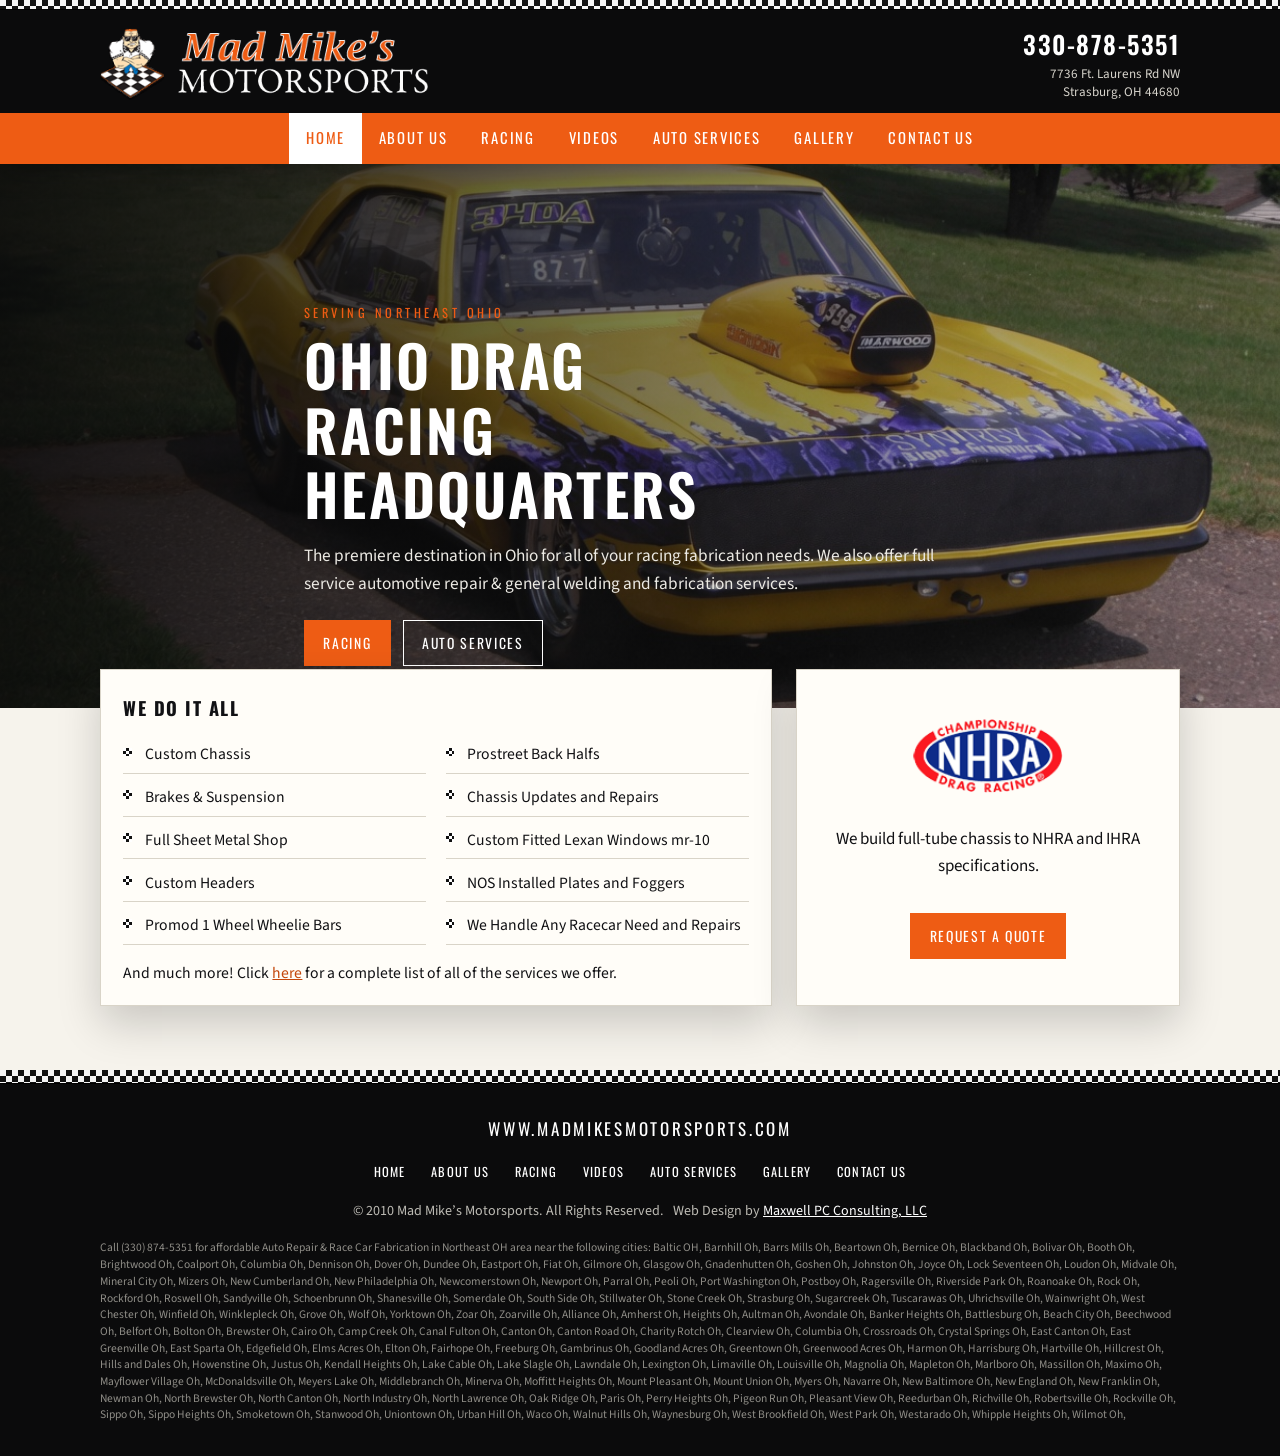
<file: index.html>
<!DOCTYPE html>
<html lang="en">
<head>
  <meta charset="utf-8">
  <meta name="viewport" content="width=device-width, initial-scale=1">
  <title>Northeast Ohio Drag Racing, Auto Repair, Race Car Building</title>
  <meta name="description" content="We do it all. Ohio Drag Racing Headquarters - Designing, Building, Re-build, Custom Dragsters, Junior Dragsters, NHRA & IHRA Certified chassis. Northeast Ohio auto repair - engine, transmission, rear end, exhaust, body, interior and more.">
  <meta name="keywords" content="drag racing,nhra drag racing,drag racing video,drag racing videos,used race car parts,auto repair,auto repair questions,ohio,motorsports,jr motorsports,mad mikes motorsports,co2 dragster,co2 dragsters,dragster,dragsters,ohio auto repair,northeast ohio auto repair,strasburg auto repair,strasburg racing,strasburg drag racing,ohio racing,ohio drag racing,custom drag cars,drag car design,building,NHRA,IHRA,build chassis,motorcycle racing,motorcycle fabrication,chopper design,build motorcycle chopper,frame extensions">
  <meta name="geo.region" content="US-OH">
  <meta name="geo.placename" content="Strasburg">
  <meta name="geo.position" content="40.622277;-81.435419">
  <meta name="ICBM" content="40.622277, -81.435419">
  <meta name="robots" content="index, follow, archive">
  <link rel="icon" href="images/logo.gif">
  <link rel="preconnect" href="https://fonts.googleapis.com">
  <link rel="preconnect" href="https://fonts.gstatic.com" crossorigin>
  <link href="https://fonts.googleapis.com/css2?family=Libre+Baskerville:ital,wght@1,700&family=Oswald:wght@400;500;600;700&family=Source+Sans+3:ital,wght@0,400;0,600;0,700;1,400&display=swap" rel="stylesheet">
  <link rel="stylesheet" href="css/site.css">
</head>
<body class="home">
  <a class="skip" href="#content">Skip to content</a>
  <header class="site-header">
    <div class="checker-strip" aria-hidden="true"></div>
    <div class="header-inner">
      <a class="brand" href="index.html" title="Mad Mike's Motorsports">
        <img class="brand-logo" src="images/logo.gif" alt="Mad Mike's Motorsports">
        <span class="wordmarks">
          <img src="images/Mad-Mikes.png" alt="Mad Mike's">
          <img src="images/motorsports.png" alt="Motorsports">
        </span>
      </a>
      <div class="header-meta">
        <a class="phone" href="tel:3308785351" title="Call Today!">330-878-5351</a>
        <p class="addr">7736 Ft. Laurens Rd NW<br>Strasburg, OH 44680</p>
      </div>
      <button class="nav-toggle" type="button" aria-expanded="false" aria-controls="site-nav">Menu</button>
    </div>
    <nav id="site-nav" class="site-nav">
      <ul>
        <li><a href="index.html" title="Northeast Ohio Auto Repair, Racing Fabrication, Welding and Fabrication" class="is-active">HOME</a></li>
        <li><a href="about.html" title="About Mad Mike's Motorsports">ABOUT US</a></li>
        <li><a href="racing.html" title="Racing Products & Services">RACING</a></li>
        <li><a href="videos.html" title="Racing Videos">VIDEOS</a></li>
        <li><a href="services.html" title="Our Services">AUTO SERVICES</a></li>
        <li><a href="gallery.html" title="Photo Gallery">GALLERY</a></li>
        <li><a href="contact.html" title="Request a Quote">CONTACT US</a></li>
      </ul>
    </nav>
  </header>
  <section class="hero" id="content">
    <div class="hero-copy">
      <p class="eyebrow">Serving Northeast Ohio</p>
      <h1>Ohio drag racing headquarters</h1>
      <p class="lede">The premiere destination in Ohio for all of your racing fabrication needs. We also offer full service automotive repair &amp; general welding and fabrication services.</p>
      <div class="hero-actions">
        <a class="btn" href="racing.html">Racing</a>
        <a class="btn ghost" href="services.html">Auto Services</a>
      </div>
    </div>
  </section>
  <div class="home-grid">
    <section class="panel" title="We do it all!">
      <h2>We do it all</h2>
      <ul class="fab-list">
        <li>Custom Chassis</li>
        <li>Prostreet Back Halfs</li>
        <li>Brakes &amp; Suspension</li>
        <li>Chassis Updates and Repairs</li>
        <li>Full Sheet Metal Shop</li>
        <li>Custom Fitted Lexan Windows mr-10</li>
        <li>Custom Headers</li>
        <li>NOS Installed Plates and Foggers</li>
        <li>Promod 1 Wheel Wheelie Bars</li>
        <li>We Handle Any Racecar Need and Repairs</li>
      </ul>
      <p class="more">And much more! Click <a href="services.html">here</a> for a complete list of all of the services we offer.</p>
    </section>
    <aside class="panel badge-card">
      <img src="images/NHRA2.png" alt="NHRA">
      <p>We build full-tube chassis to NHRA and IHRA specifications.</p>
      <a class="btn" href="contact.html">Request a Quote</a>
    </aside>
  </div>
  <footer class="site-footer">
    <div class="checker-strip thick" aria-hidden="true"></div>
    <div class="footer-inner">
      <p class="footer-url">www.madmikesmotorsports.com</p>
      <nav class="footer-nav">
      <a href="index.html">HOME</a>
      <a href="about.html">ABOUT US</a>
      <a href="racing.html">RACING</a>
      <a href="videos.html">VIDEOS</a>
      <a href="services.html">AUTO SERVICES</a>
      <a href="gallery.html">GALLERY</a>
      <a href="contact.html">CONTACT US</a>
      </nav>
      <p class="copy">&copy; 2010 Mad Mike’s Motorsports. All Rights Reserved. &nbsp; Web Design by <a href="http://www.maxwellpcconsulting.com">Maxwell PC Consulting, LLC</a></p>
    </div>
    <p class="cities">Call (330) 874-5351 for affordable Auto Repair & Race Car Fabrication in Northeast OH area near the following cities: Baltic OH, Barnhill Oh, Barrs Mills Oh, Beartown Oh, Bernice Oh, Blackband Oh, Bolivar Oh, Booth Oh, Brightwood Oh, Coalport Oh, Columbia Oh, Dennison Oh, Dover Oh, Dundee Oh, Eastport Oh, Fiat Oh, Gilmore Oh, Glasgow Oh, Gnadenhutten Oh, Goshen Oh, Johnston Oh, Joyce Oh, Lock Seventeen Oh, Loudon Oh, Midvale Oh, Mineral City Oh, Mizers Oh, New Cumberland Oh, New Philadelphia Oh, Newcomerstown Oh, Newport Oh, Parral Oh, Peoli Oh, Port Washington Oh, Postboy Oh, Ragersville Oh, Riverside Park Oh, Roanoake Oh, Rock Oh, Rockford Oh, Roswell Oh, Sandyville Oh, Schoenbrunn Oh, Shanesville Oh, Somerdale Oh, South Side Oh, Stillwater Oh, Stone Creek Oh, Strasburg Oh, Sugarcreek Oh, Tuscarawas Oh, Uhrichsville Oh, Wainwright Oh, West Chester Oh, Winfield Oh, Winklepleck Oh, Grove Oh, Wolf Oh, Yorktown Oh, Zoar Oh, Zoarville Oh, Alliance Oh, Amherst Oh, Heights Oh, Aultman Oh, Avondale Oh, Banker Heights Oh, Battlesburg Oh, Beach City Oh, Beechwood Oh, Belfort Oh, Bolton Oh, Brewster Oh, Cairo Oh, Camp Creek Oh, Canal Fulton Oh, Canton Oh, Canton Road Oh, Charity Rotch Oh, Clearview Oh, Columbia Oh, Crossroads Oh, Crystal Springs Oh, East Canton Oh, East Greenville Oh, East Sparta Oh, Edgefield Oh, Elms Acres Oh, Elton Oh, Fairhope Oh, Freeburg Oh, Gambrinus Oh, Goodland Acres Oh, Greentown Oh, Greenwood Acres Oh, Harmon Oh, Harrisburg Oh, Hartville Oh, Hillcrest Oh, Hills and Dales Oh, Howenstine Oh, Justus Oh, Kendall Heights Oh, Lake Cable Oh, Lake Slagle Oh, Lawndale Oh, Lexington Oh, Limaville Oh, Louisville Oh, Magnolia Oh, Mapleton Oh, Marlboro Oh, Massillon Oh, Maximo Oh, Mayflower Village Oh, McDonaldsville Oh, Meyers Lake Oh, Middlebranch Oh, Minerva Oh, Moffitt Heights Oh, Mount Pleasant Oh, Mount Union Oh, Myers Oh, Navarre Oh, New Baltimore Oh, New England Oh, New Franklin Oh, Newman Oh, North Brewster Oh, North Canton Oh, North Industry Oh, North Lawrence Oh, Oak Ridge Oh, Paris Oh, Perry Heights Oh, Pigeon Run Oh, Pleasant View Oh, Reedurban Oh, Richville Oh, Robertsville Oh, Rockville Oh, Sippo Oh, Sippo Heights Oh, Smoketown Oh, Stanwood Oh, Uniontown Oh, Urban Hill Oh, Waco Oh, Walnut Hills Oh, Waynesburg Oh, West Brookfield Oh, West Park Oh, Westarado Oh, Whipple Heights Oh, Wilmot Oh,</p>
  </footer>
  <script src="js/site.js"></script>
</body>
</html>
</file>
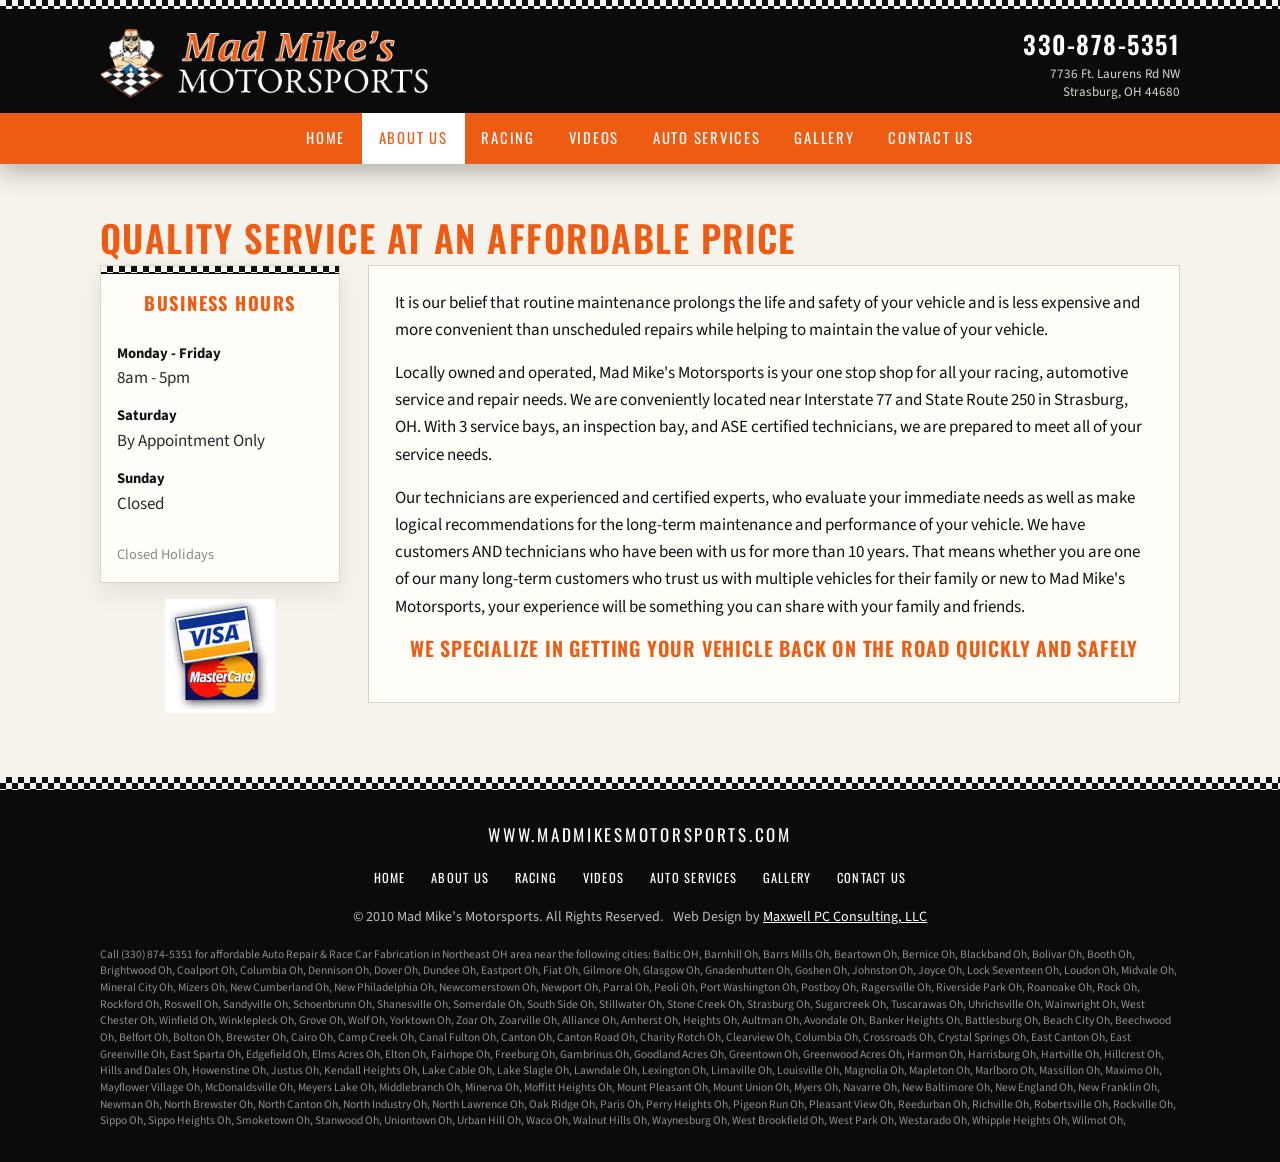
<file: about.html>
<!DOCTYPE html>
<html lang="en">
<head>
  <meta charset="utf-8">
  <meta name="viewport" content="width=device-width, initial-scale=1">
  <title>About Mad Mike's Motorsports. Northeast Ohio Drag Racing</title>
  <meta name="description" content="Mad Mike's Motorsports is your one stop shop for all your racing, automotive service and repair needs. We are conveniently located near Interstate 77 and State Route 250 in Strasburg, OH. With 3 service bays, an inspection bay, and ASE certified.">
  <meta name="keywords" content="Quality Service at an Affordable Price It is our belief that routine maintenance prolongs the life and safety of your vehicle and is less expensive and more convenient than unscheduled repairs while helping to maintain the value of your vehicle Locally owned and operated,Mad Mike's Motorsports is your one stop shop for all your racing,automotive service and repair needs. We are conveniently located near Interstate 77 and State Route 250 in Strasburg,OH. With 3 service bays,an inspection bay,and ASE certified technicians,we are prepared to meet all of your service needs. Our technicians are experienced and certified experts,who evaluate your immediate needs as well as make logical recommendations for the long-term maintenance and performance of your vehicle. We have customers AND technicians who have been with us for more than 10 years.">
  <meta name="geo.region" content="US-OH">
  <meta name="geo.placename" content="Strasburg">
  <meta name="geo.position" content="40.622277;-81.435419">
  <meta name="ICBM" content="40.622277, -81.435419">
  <meta name="robots" content="index, follow, archive">
  <link rel="icon" href="images/logo.gif">
  <link rel="preconnect" href="https://fonts.googleapis.com">
  <link rel="preconnect" href="https://fonts.gstatic.com" crossorigin>
  <link href="https://fonts.googleapis.com/css2?family=Libre+Baskerville:ital,wght@1,700&family=Oswald:wght@400;500;600;700&family=Source+Sans+3:ital,wght@0,400;0,600;0,700;1,400&display=swap" rel="stylesheet">
  <link rel="stylesheet" href="css/site.css">
</head>
<body class="">
  <a class="skip" href="#content">Skip to content</a>
  <header class="site-header">
    <div class="checker-strip" aria-hidden="true"></div>
    <div class="header-inner">
      <a class="brand" href="index.html" title="Mad Mike's Motorsports">
        <img class="brand-logo" src="images/logo.gif" alt="Mad Mike's Motorsports">
        <span class="wordmarks">
          <img src="images/Mad-Mikes.png" alt="Mad Mike's">
          <img src="images/motorsports.png" alt="Motorsports">
        </span>
      </a>
      <div class="header-meta">
        <a class="phone" href="tel:3308785351" title="Call Today!">330-878-5351</a>
        <p class="addr">7736 Ft. Laurens Rd NW<br>Strasburg, OH 44680</p>
      </div>
      <button class="nav-toggle" type="button" aria-expanded="false" aria-controls="site-nav">Menu</button>
    </div>
    <nav id="site-nav" class="site-nav">
      <ul>
        <li><a href="index.html" title="Northeast Ohio Auto Repair, Racing Fabrication, Welding and Fabrication">HOME</a></li>
        <li><a href="about.html" title="About Mad Mike's Motorsports" class="is-active">ABOUT US</a></li>
        <li><a href="racing.html" title="Racing Products & Services">RACING</a></li>
        <li><a href="videos.html" title="Racing Videos">VIDEOS</a></li>
        <li><a href="services.html" title="Our Services">AUTO SERVICES</a></li>
        <li><a href="gallery.html" title="Photo Gallery">GALLERY</a></li>
        <li><a href="contact.html" title="Request a Quote">CONTACT US</a></li>
      </ul>
    </nav>
  </header>
  <main id="content" class="page">
    <div class="page-title">
      <h1>Quality Service at an Affordable Price</h1>
    </div>
    <div class="layout">
    <aside class="rail">
      <div class="hours-card" title="Business Hours">
        <div class="checker-strip" aria-hidden="true"></div>
        <h3>Business Hours</h3>
        <dl>
          <dt>Monday - Friday</dt>
          <dd>8am - 5pm</dd>
          <dt>Saturday</dt>
          <dd>By Appointment Only</dd>
          <dt>Sunday</dt>
          <dd>Closed</dd>
        </dl>
        <p class="hours-note">Closed Holidays</p>
      </div>
      <img class="pay-badge" src="images/visa_mc.jpg" alt="Visa and MasterCard accepted">
    </aside>
      <div class="article">
        <p>It is our belief that routine maintenance prolongs the life and safety of your vehicle and is less expensive and more convenient than unscheduled repairs while helping to maintain the value of your vehicle.</p>
        <p>Locally owned and operated, Mad Mike's Motorsports is your one stop shop for all your racing, automotive service and repair needs. We are conveniently located near Interstate 77 and State Route 250 in Strasburg, OH. With 3 service bays, an inspection bay, and ASE certified technicians, we are prepared to meet all of your service needs.</p>
        <p>Our technicians are experienced and certified experts, who evaluate your immediate needs as well as make logical recommendations for the long-term maintenance and performance of your vehicle. We have customers AND technicians who have been with us for more than 10 years. That means whether you are one of our many long-term customers who trust us with multiple vehicles for their family or new to Mad Mike's Motorsports, your experience will be something you can share with your family and friends.</p>
        <p class="motto">We specialize in getting your vehicle back on the road quickly and safely</p>
      </div>
    </div>
  </main>
  <footer class="site-footer">
    <div class="checker-strip thick" aria-hidden="true"></div>
    <div class="footer-inner">
      <p class="footer-url">www.madmikesmotorsports.com</p>
      <nav class="footer-nav">
      <a href="index.html">HOME</a>
      <a href="about.html">ABOUT US</a>
      <a href="racing.html">RACING</a>
      <a href="videos.html">VIDEOS</a>
      <a href="services.html">AUTO SERVICES</a>
      <a href="gallery.html">GALLERY</a>
      <a href="contact.html">CONTACT US</a>
      </nav>
      <p class="copy">&copy; 2010 Mad Mike’s Motorsports. All Rights Reserved. &nbsp; Web Design by <a href="http://www.maxwellpcconsulting.com">Maxwell PC Consulting, LLC</a></p>
    </div>
    <p class="cities">Call (330) 874-5351 for affordable Auto Repair & Race Car Fabrication in Northeast OH area near the following cities: Baltic OH, Barnhill Oh, Barrs Mills Oh, Beartown Oh, Bernice Oh, Blackband Oh, Bolivar Oh, Booth Oh, Brightwood Oh, Coalport Oh, Columbia Oh, Dennison Oh, Dover Oh, Dundee Oh, Eastport Oh, Fiat Oh, Gilmore Oh, Glasgow Oh, Gnadenhutten Oh, Goshen Oh, Johnston Oh, Joyce Oh, Lock Seventeen Oh, Loudon Oh, Midvale Oh, Mineral City Oh, Mizers Oh, New Cumberland Oh, New Philadelphia Oh, Newcomerstown Oh, Newport Oh, Parral Oh, Peoli Oh, Port Washington Oh, Postboy Oh, Ragersville Oh, Riverside Park Oh, Roanoake Oh, Rock Oh, Rockford Oh, Roswell Oh, Sandyville Oh, Schoenbrunn Oh, Shanesville Oh, Somerdale Oh, South Side Oh, Stillwater Oh, Stone Creek Oh, Strasburg Oh, Sugarcreek Oh, Tuscarawas Oh, Uhrichsville Oh, Wainwright Oh, West Chester Oh, Winfield Oh, Winklepleck Oh, Grove Oh, Wolf Oh, Yorktown Oh, Zoar Oh, Zoarville Oh, Alliance Oh, Amherst Oh, Heights Oh, Aultman Oh, Avondale Oh, Banker Heights Oh, Battlesburg Oh, Beach City Oh, Beechwood Oh, Belfort Oh, Bolton Oh, Brewster Oh, Cairo Oh, Camp Creek Oh, Canal Fulton Oh, Canton Oh, Canton Road Oh, Charity Rotch Oh, Clearview Oh, Columbia Oh, Crossroads Oh, Crystal Springs Oh, East Canton Oh, East Greenville Oh, East Sparta Oh, Edgefield Oh, Elms Acres Oh, Elton Oh, Fairhope Oh, Freeburg Oh, Gambrinus Oh, Goodland Acres Oh, Greentown Oh, Greenwood Acres Oh, Harmon Oh, Harrisburg Oh, Hartville Oh, Hillcrest Oh, Hills and Dales Oh, Howenstine Oh, Justus Oh, Kendall Heights Oh, Lake Cable Oh, Lake Slagle Oh, Lawndale Oh, Lexington Oh, Limaville Oh, Louisville Oh, Magnolia Oh, Mapleton Oh, Marlboro Oh, Massillon Oh, Maximo Oh, Mayflower Village Oh, McDonaldsville Oh, Meyers Lake Oh, Middlebranch Oh, Minerva Oh, Moffitt Heights Oh, Mount Pleasant Oh, Mount Union Oh, Myers Oh, Navarre Oh, New Baltimore Oh, New England Oh, New Franklin Oh, Newman Oh, North Brewster Oh, North Canton Oh, North Industry Oh, North Lawrence Oh, Oak Ridge Oh, Paris Oh, Perry Heights Oh, Pigeon Run Oh, Pleasant View Oh, Reedurban Oh, Richville Oh, Robertsville Oh, Rockville Oh, Sippo Oh, Sippo Heights Oh, Smoketown Oh, Stanwood Oh, Uniontown Oh, Urban Hill Oh, Waco Oh, Walnut Hills Oh, Waynesburg Oh, West Brookfield Oh, West Park Oh, Westarado Oh, Whipple Heights Oh, Wilmot Oh,</p>
  </footer>
  <script src="js/site.js"></script>
</body>
</html>
</file>
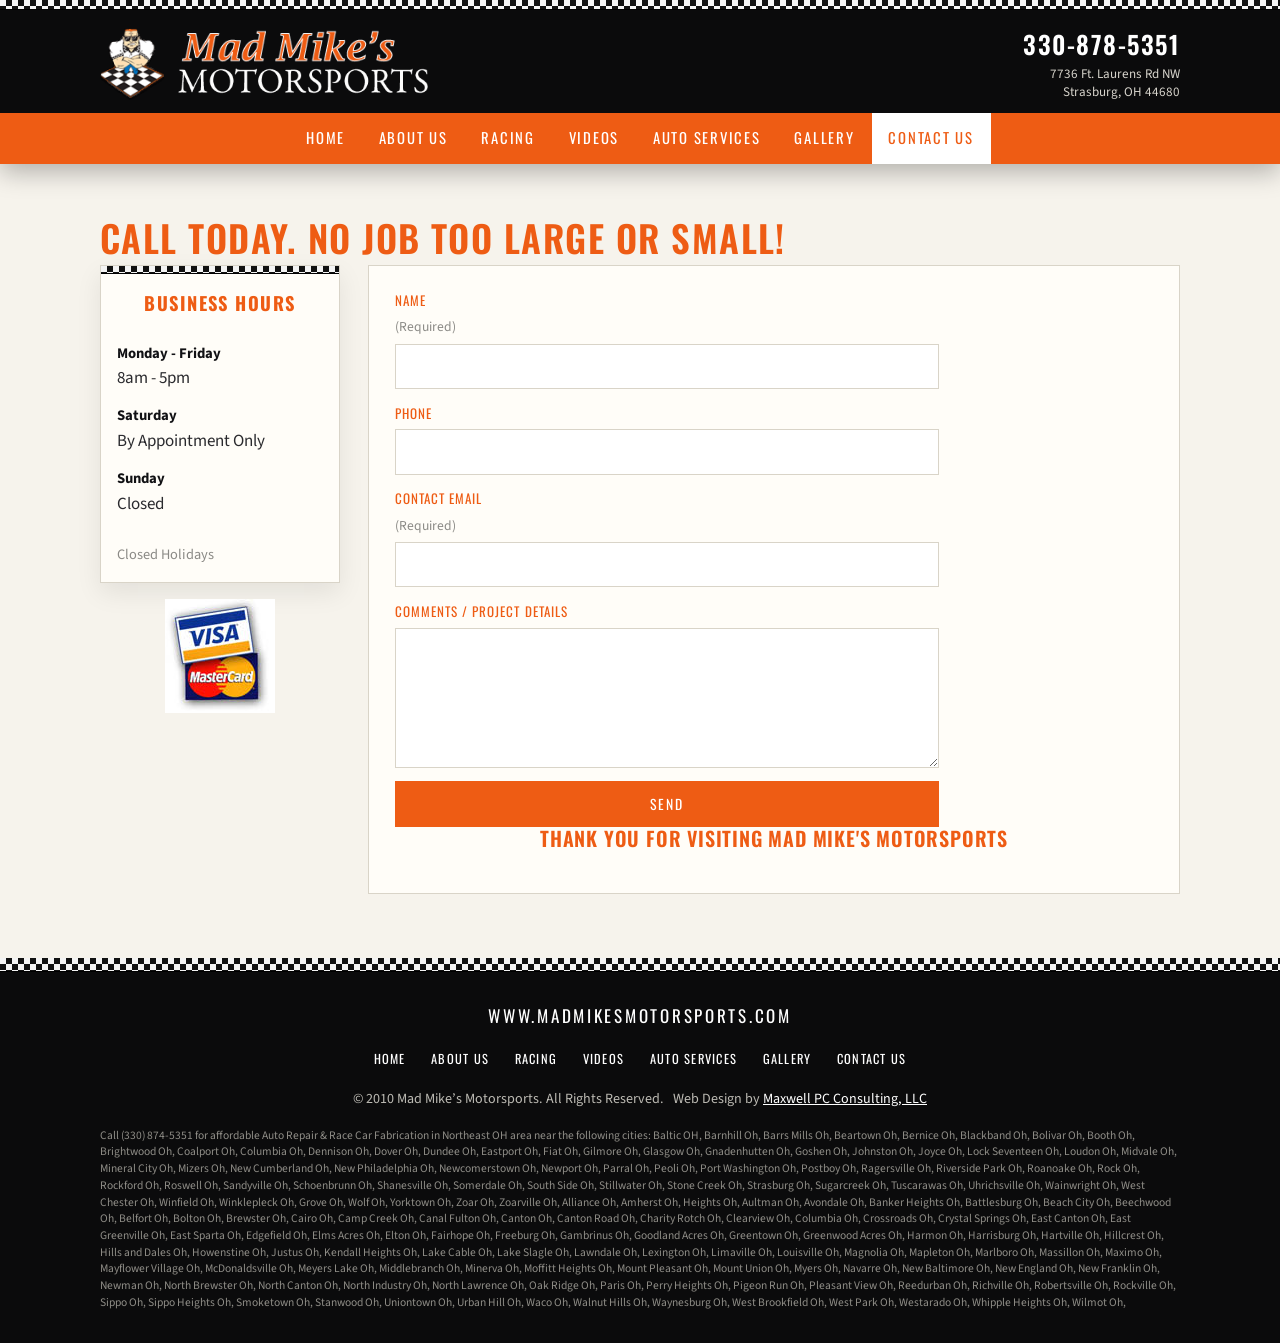
<file: contact.html>
<!DOCTYPE html>
<html lang="en">
<head>
  <meta charset="utf-8">
  <meta name="viewport" content="width=device-width, initial-scale=1">
  <title>Mad Mike's . Ohio Drag Racing, Building & Parts Fabrication</title>
  <meta name="description" content="Contact Mad Mike's today for a free rate quote. Northeast Ohio's destination for Drag Racing, custom Race Car building, Automotive restoration and repair, Motorcycle racing and repair, chassis building, parts fabrication">
  <meta name="keywords" content="email,contact us,contact us page,mad mikes motorsports,mike renner,strasburg,ohio,ohio auto repair,ohio drag racing,custom race car,funnycar,dragster,engine,motor,service,oh">
  <meta name="geo.region" content="US-OH">
  <meta name="geo.placename" content="Strasburg">
  <meta name="geo.position" content="40.622277;-81.435419">
  <meta name="ICBM" content="40.622277, -81.435419">
  <meta name="robots" content="index, follow, archive">
  <link rel="icon" href="images/logo.gif">
  <link rel="preconnect" href="https://fonts.googleapis.com">
  <link rel="preconnect" href="https://fonts.gstatic.com" crossorigin>
  <link href="https://fonts.googleapis.com/css2?family=Libre+Baskerville:ital,wght@1,700&family=Oswald:wght@400;500;600;700&family=Source+Sans+3:ital,wght@0,400;0,600;0,700;1,400&display=swap" rel="stylesheet">
  <link rel="stylesheet" href="css/site.css">
</head>
<body class="">
  <a class="skip" href="#content">Skip to content</a>
  <header class="site-header">
    <div class="checker-strip" aria-hidden="true"></div>
    <div class="header-inner">
      <a class="brand" href="index.html" title="Mad Mike's Motorsports">
        <img class="brand-logo" src="images/logo.gif" alt="Mad Mike's Motorsports">
        <span class="wordmarks">
          <img src="images/Mad-Mikes.png" alt="Mad Mike's">
          <img src="images/motorsports.png" alt="Motorsports">
        </span>
      </a>
      <div class="header-meta">
        <a class="phone" href="tel:3308785351" title="Call Today!">330-878-5351</a>
        <p class="addr">7736 Ft. Laurens Rd NW<br>Strasburg, OH 44680</p>
      </div>
      <button class="nav-toggle" type="button" aria-expanded="false" aria-controls="site-nav">Menu</button>
    </div>
    <nav id="site-nav" class="site-nav">
      <ul>
        <li><a href="index.html" title="Northeast Ohio Auto Repair, Racing Fabrication, Welding and Fabrication">HOME</a></li>
        <li><a href="about.html" title="About Mad Mike's Motorsports">ABOUT US</a></li>
        <li><a href="racing.html" title="Racing Products & Services">RACING</a></li>
        <li><a href="videos.html" title="Racing Videos">VIDEOS</a></li>
        <li><a href="services.html" title="Our Services">AUTO SERVICES</a></li>
        <li><a href="gallery.html" title="Photo Gallery">GALLERY</a></li>
        <li><a href="contact.html" title="Request a Quote" class="is-active">CONTACT US</a></li>
      </ul>
    </nav>
  </header>
  <main id="content" class="page">
    <div class="page-title">
      <h1>Call Today. No job too large or small!</h1>
    </div>
    <div class="layout">
    <aside class="rail">
      <div class="hours-card" title="Business Hours">
        <div class="checker-strip" aria-hidden="true"></div>
        <h3>Business Hours</h3>
        <dl>
          <dt>Monday - Friday</dt>
          <dd>8am - 5pm</dd>
          <dt>Saturday</dt>
          <dd>By Appointment Only</dd>
          <dt>Sunday</dt>
          <dd>Closed</dd>
        </dl>
        <p class="hours-note">Closed Holidays</p>
      </div>
      <img class="pay-badge" src="images/visa_mc.jpg" alt="Visa and MasterCard accepted">
    </aside>
      <div class="article">
        <form class="contact-form" method="post" action="scripts/sendeail.php">
          <input type="hidden" name="ip" value="">
          <input type="hidden" name="httpref" value="">
          <input type="hidden" name="httpagent" value="">
          <label>Name <span class="req">(Required)</span>
            <input type="text" name="name" size="35">
          </label>
          <label>Phone
            <input type="text" name="phone" size="35">
          </label>
          <label>Contact Email <span class="req">(Required)</span>
            <input type="text" name="email" size="35">
          </label>
          <label>Comments / Project Details
            <textarea name="notes" rows="5"></textarea>
          </label>
          <button class="btn" type="submit">Send</button>
        </form>
        <p class="motto">Thank you for visiting Mad Mike's Motorsports</p>
      </div>
    </div>
  </main>
  <footer class="site-footer">
    <div class="checker-strip thick" aria-hidden="true"></div>
    <div class="footer-inner">
      <p class="footer-url">www.madmikesmotorsports.com</p>
      <nav class="footer-nav">
      <a href="index.html">HOME</a>
      <a href="about.html">ABOUT US</a>
      <a href="racing.html">RACING</a>
      <a href="videos.html">VIDEOS</a>
      <a href="services.html">AUTO SERVICES</a>
      <a href="gallery.html">GALLERY</a>
      <a href="contact.html">CONTACT US</a>
      </nav>
      <p class="copy">&copy; 2010 Mad Mike’s Motorsports. All Rights Reserved. &nbsp; Web Design by <a href="http://www.maxwellpcconsulting.com">Maxwell PC Consulting, LLC</a></p>
    </div>
    <p class="cities">Call (330) 874-5351 for affordable Auto Repair & Race Car Fabrication in Northeast OH area near the following cities: Baltic OH, Barnhill Oh, Barrs Mills Oh, Beartown Oh, Bernice Oh, Blackband Oh, Bolivar Oh, Booth Oh, Brightwood Oh, Coalport Oh, Columbia Oh, Dennison Oh, Dover Oh, Dundee Oh, Eastport Oh, Fiat Oh, Gilmore Oh, Glasgow Oh, Gnadenhutten Oh, Goshen Oh, Johnston Oh, Joyce Oh, Lock Seventeen Oh, Loudon Oh, Midvale Oh, Mineral City Oh, Mizers Oh, New Cumberland Oh, New Philadelphia Oh, Newcomerstown Oh, Newport Oh, Parral Oh, Peoli Oh, Port Washington Oh, Postboy Oh, Ragersville Oh, Riverside Park Oh, Roanoake Oh, Rock Oh, Rockford Oh, Roswell Oh, Sandyville Oh, Schoenbrunn Oh, Shanesville Oh, Somerdale Oh, South Side Oh, Stillwater Oh, Stone Creek Oh, Strasburg Oh, Sugarcreek Oh, Tuscarawas Oh, Uhrichsville Oh, Wainwright Oh, West Chester Oh, Winfield Oh, Winklepleck Oh, Grove Oh, Wolf Oh, Yorktown Oh, Zoar Oh, Zoarville Oh, Alliance Oh, Amherst Oh, Heights Oh, Aultman Oh, Avondale Oh, Banker Heights Oh, Battlesburg Oh, Beach City Oh, Beechwood Oh, Belfort Oh, Bolton Oh, Brewster Oh, Cairo Oh, Camp Creek Oh, Canal Fulton Oh, Canton Oh, Canton Road Oh, Charity Rotch Oh, Clearview Oh, Columbia Oh, Crossroads Oh, Crystal Springs Oh, East Canton Oh, East Greenville Oh, East Sparta Oh, Edgefield Oh, Elms Acres Oh, Elton Oh, Fairhope Oh, Freeburg Oh, Gambrinus Oh, Goodland Acres Oh, Greentown Oh, Greenwood Acres Oh, Harmon Oh, Harrisburg Oh, Hartville Oh, Hillcrest Oh, Hills and Dales Oh, Howenstine Oh, Justus Oh, Kendall Heights Oh, Lake Cable Oh, Lake Slagle Oh, Lawndale Oh, Lexington Oh, Limaville Oh, Louisville Oh, Magnolia Oh, Mapleton Oh, Marlboro Oh, Massillon Oh, Maximo Oh, Mayflower Village Oh, McDonaldsville Oh, Meyers Lake Oh, Middlebranch Oh, Minerva Oh, Moffitt Heights Oh, Mount Pleasant Oh, Mount Union Oh, Myers Oh, Navarre Oh, New Baltimore Oh, New England Oh, New Franklin Oh, Newman Oh, North Brewster Oh, North Canton Oh, North Industry Oh, North Lawrence Oh, Oak Ridge Oh, Paris Oh, Perry Heights Oh, Pigeon Run Oh, Pleasant View Oh, Reedurban Oh, Richville Oh, Robertsville Oh, Rockville Oh, Sippo Oh, Sippo Heights Oh, Smoketown Oh, Stanwood Oh, Uniontown Oh, Urban Hill Oh, Waco Oh, Walnut Hills Oh, Waynesburg Oh, West Brookfield Oh, West Park Oh, Westarado Oh, Whipple Heights Oh, Wilmot Oh,</p>
  </footer>
  <script src="js/site.js"></script>
</body>
</html>
</file>
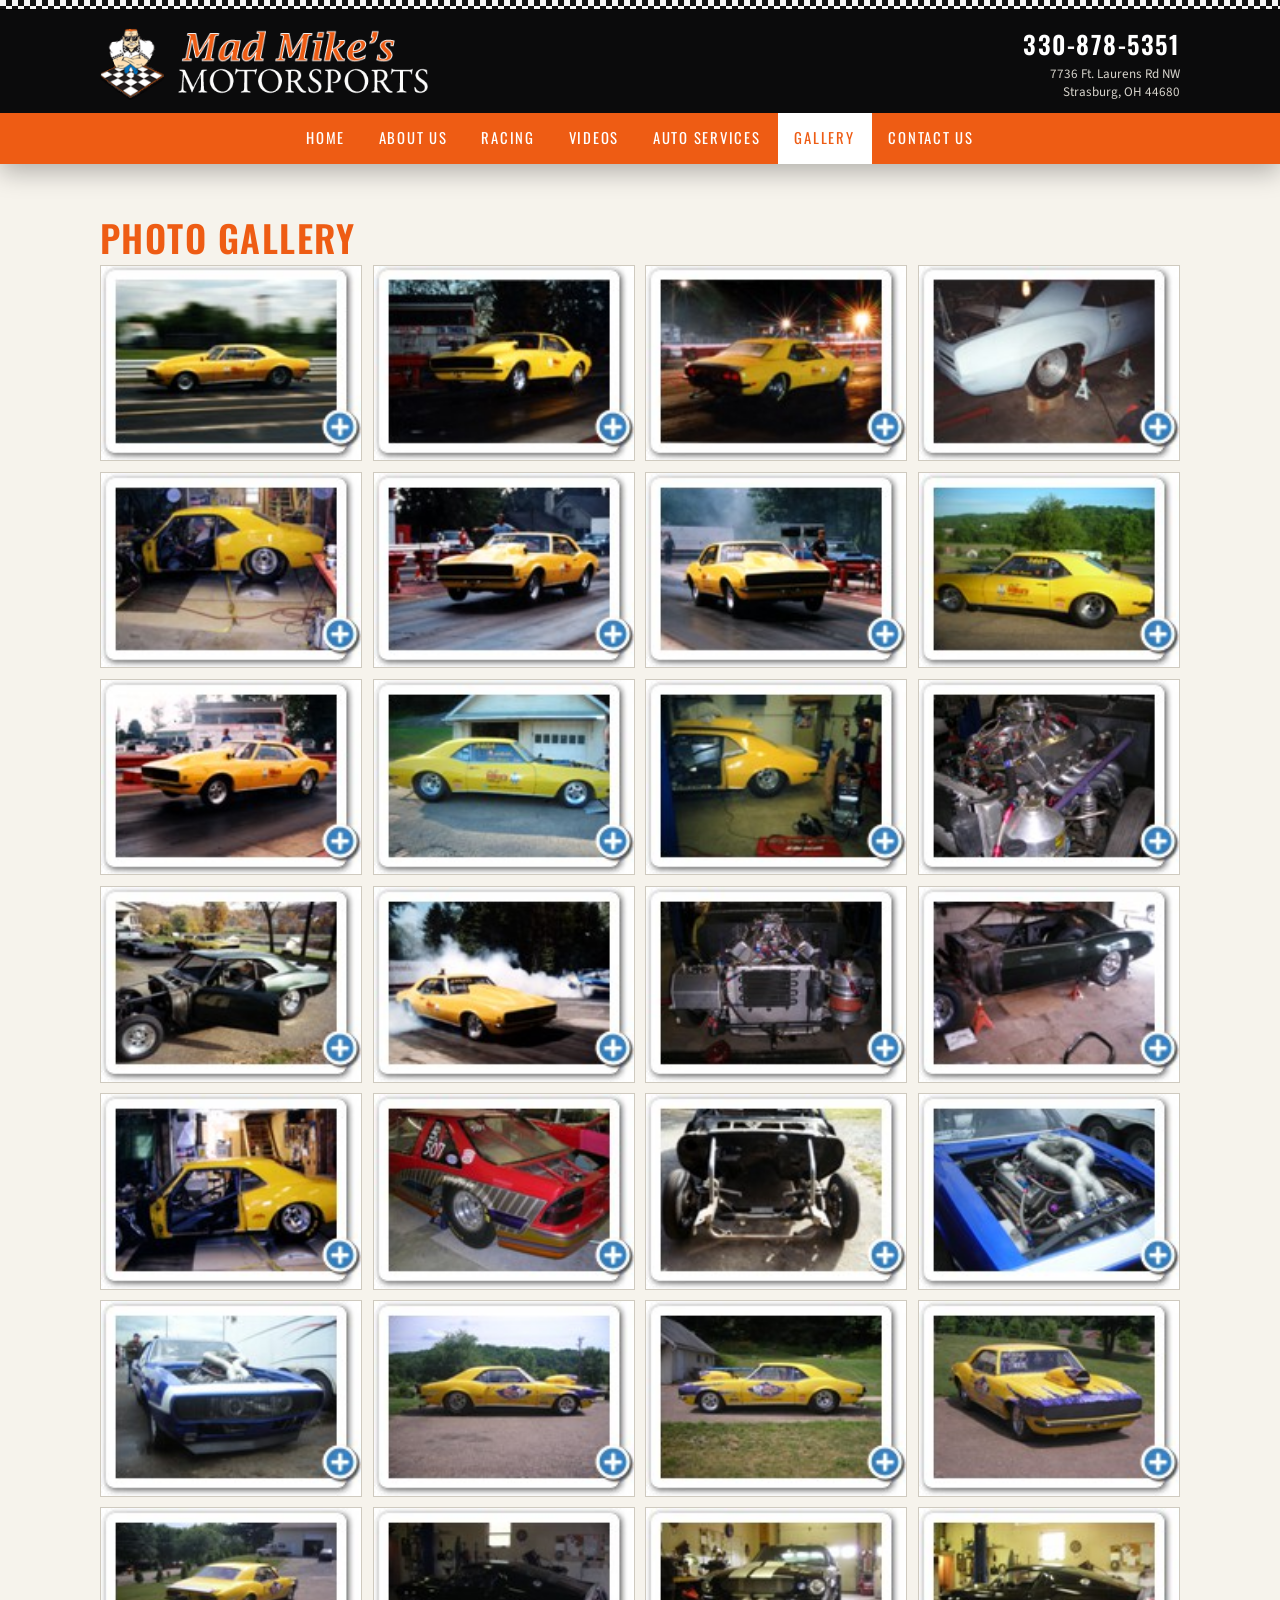
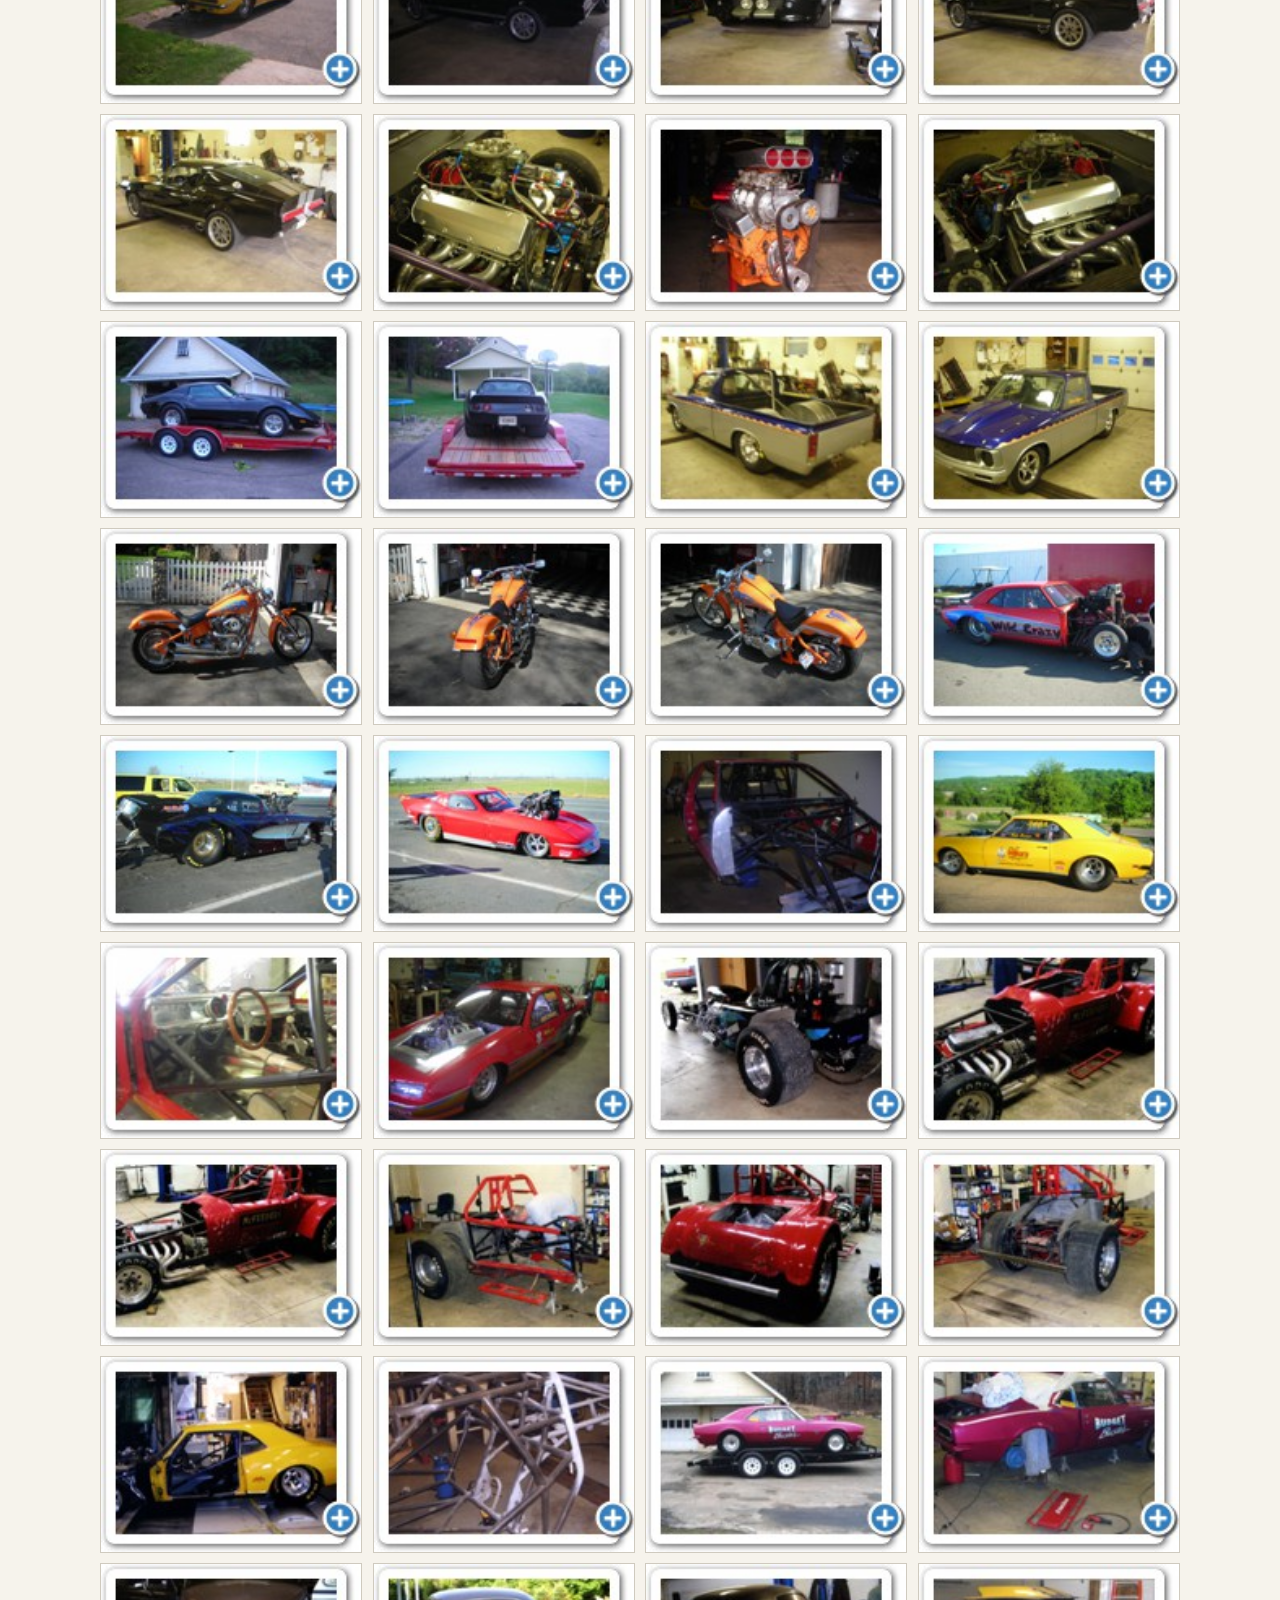
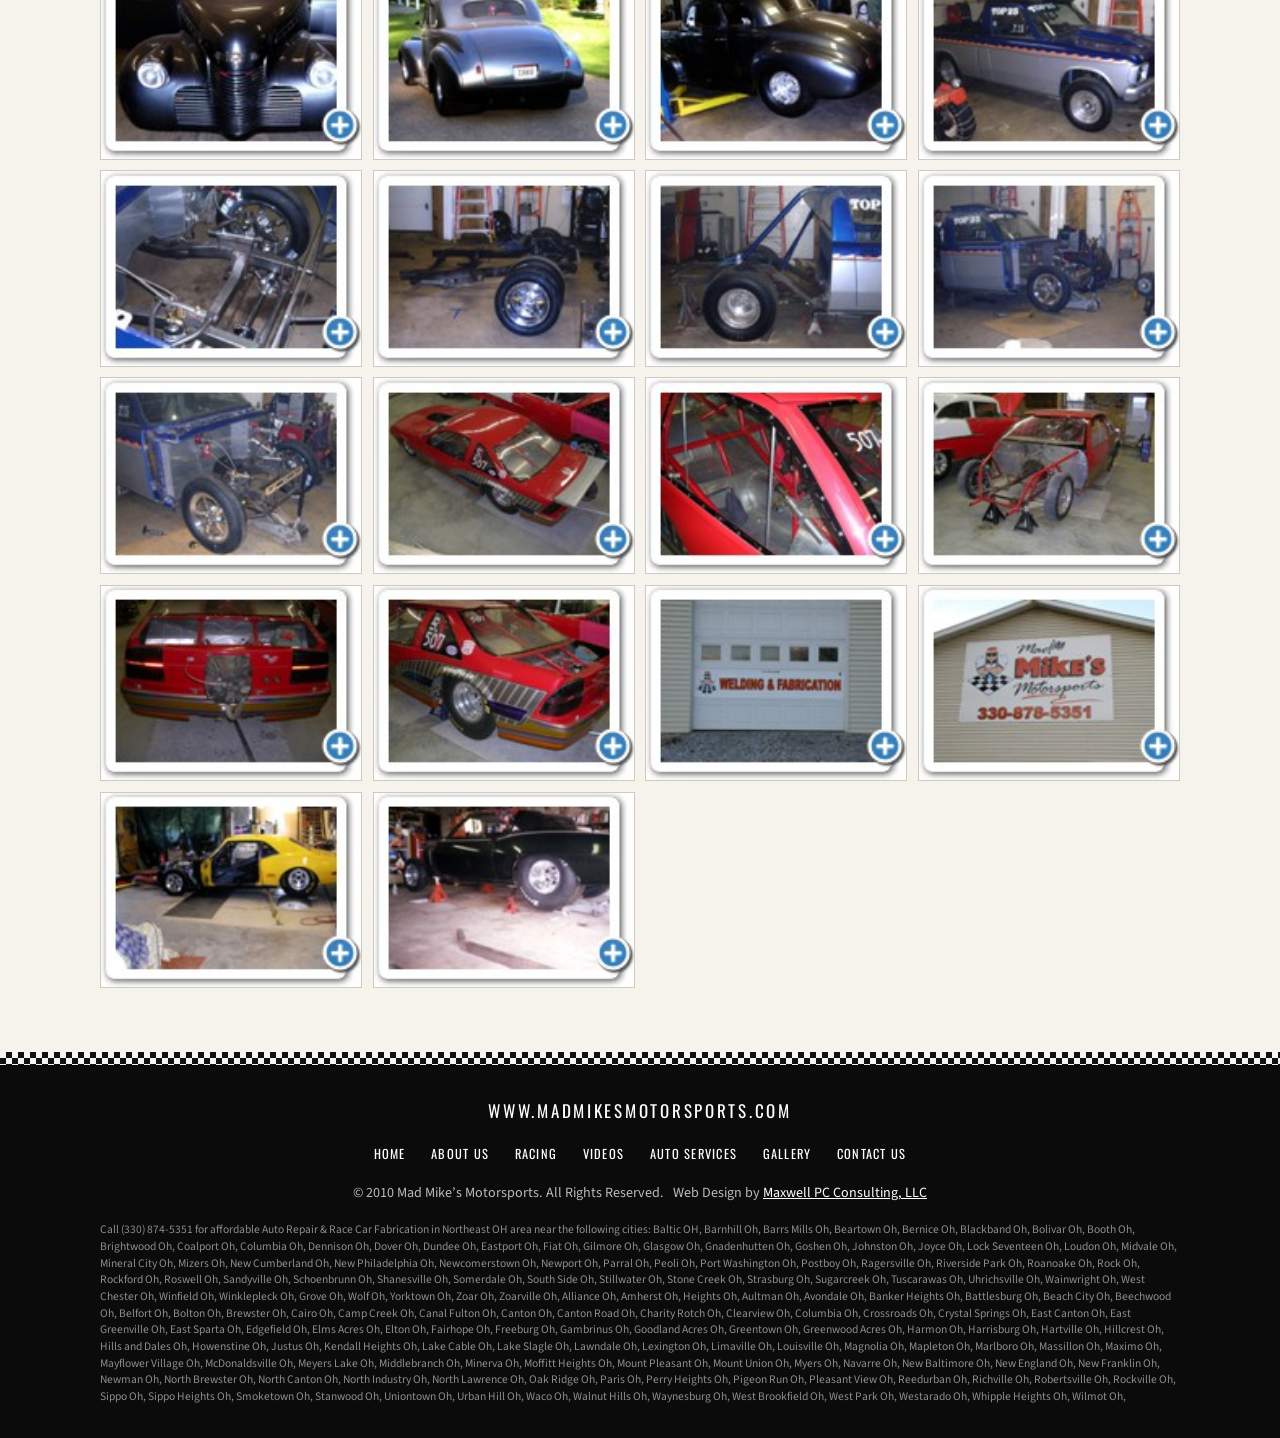
<file: gallery.html>
<!DOCTYPE html>
<html lang="en">
<head>
  <meta charset="utf-8">
  <meta name="viewport" content="width=device-width, initial-scale=1">
  <title>Mad Mike's Photo Gallery</title>
  <meta name="description" content="Photo gallery of custom race cars, chassis work, and shop projects from Mad Mike's Motorsports in Strasburg, Ohio.">
  <meta name="keywords" content="photo gallery,race cars,drag racing,mad mikes motorsports,strasburg ohio">
  <meta name="geo.region" content="US-OH">
  <meta name="geo.placename" content="Strasburg">
  <meta name="geo.position" content="40.622277;-81.435419">
  <meta name="ICBM" content="40.622277, -81.435419">
  <meta name="robots" content="index, follow, archive">
  <link rel="icon" href="images/logo.gif">
  <link rel="preconnect" href="https://fonts.googleapis.com">
  <link rel="preconnect" href="https://fonts.gstatic.com" crossorigin>
  <link href="https://fonts.googleapis.com/css2?family=Libre+Baskerville:ital,wght@1,700&family=Oswald:wght@400;500;600;700&family=Source+Sans+3:ital,wght@0,400;0,600;0,700;1,400&display=swap" rel="stylesheet">
  <link rel="stylesheet" href="css/site.css">
</head>
<body class="">
  <a class="skip" href="#content">Skip to content</a>
  <header class="site-header">
    <div class="checker-strip" aria-hidden="true"></div>
    <div class="header-inner">
      <a class="brand" href="index.html" title="Mad Mike's Motorsports">
        <img class="brand-logo" src="images/logo.gif" alt="Mad Mike's Motorsports">
        <span class="wordmarks">
          <img src="images/Mad-Mikes.png" alt="Mad Mike's">
          <img src="images/motorsports.png" alt="Motorsports">
        </span>
      </a>
      <div class="header-meta">
        <a class="phone" href="tel:3308785351" title="Call Today!">330-878-5351</a>
        <p class="addr">7736 Ft. Laurens Rd NW<br>Strasburg, OH 44680</p>
      </div>
      <button class="nav-toggle" type="button" aria-expanded="false" aria-controls="site-nav">Menu</button>
    </div>
    <nav id="site-nav" class="site-nav">
      <ul>
        <li><a href="index.html" title="Northeast Ohio Auto Repair, Racing Fabrication, Welding and Fabrication">HOME</a></li>
        <li><a href="about.html" title="About Mad Mike's Motorsports">ABOUT US</a></li>
        <li><a href="racing.html" title="Racing Products & Services">RACING</a></li>
        <li><a href="videos.html" title="Racing Videos">VIDEOS</a></li>
        <li><a href="services.html" title="Our Services">AUTO SERVICES</a></li>
        <li><a href="gallery.html" title="Photo Gallery" class="is-active">GALLERY</a></li>
        <li><a href="contact.html" title="Request a Quote">CONTACT US</a></li>
      </ul>
    </nav>
  </header>
  <main id="content" class="page">
    <div class="page-title">
      <h1>Photo Gallery</h1>
    </div>
    <div class="gallery-grid">
      <a data-lightbox href="data/images1/2.jpg" title="2"><img src="data/thumbnails1/2.jpg" alt="2"></a>
      <a data-lightbox href="data/images1/3.jpg" title="3"><img src="data/thumbnails1/3.jpg" alt="3"></a>
      <a data-lightbox href="data/images1/4.jpg" title="4"><img src="data/thumbnails1/4.jpg" alt="4"></a>
      <a data-lightbox href="data/images1/5.jpg" title="5"><img src="data/thumbnails1/5.jpg" alt="5"></a>
      <a data-lightbox href="data/images1/5_0.jpg" title="5_0"><img src="data/thumbnails1/5_0.jpg" alt="5_0"></a>
      <a data-lightbox href="data/images1/6.jpg" title="6"><img src="data/thumbnails1/6.jpg" alt="6"></a>
      <a data-lightbox href="data/images1/7.jpg" title="7"><img src="data/thumbnails1/7.jpg" alt="7"></a>
      <a data-lightbox href="data/images1/008.jpg" title="008"><img src="data/thumbnails1/008.jpg" alt="008"></a>
      <a data-lightbox href="data/images1/8.jpg" title="8"><img src="data/thumbnails1/8.jpg" alt="8"></a>
      <a data-lightbox href="data/images1/009.jpg" title="009"><img src="data/thumbnails1/009.jpg" alt="009"></a>
      <a data-lightbox href="data/images1/9.jpg" title="9"><img src="data/thumbnails1/9.jpg" alt="9"></a>
      <a data-lightbox href="data/images1/010.jpg" title="010"><img src="data/thumbnails1/010.jpg" alt="010"></a>
      <a data-lightbox href="data/images1/10.jpg" title="10"><img src="data/thumbnails1/10.jpg" alt="10"></a>
      <a data-lightbox href="data/images1/10_0.jpg" title="10_0"><img src="data/thumbnails1/10_0.jpg" alt="10_0"></a>
      <a data-lightbox href="data/images1/011.jpg" title="011"><img src="data/thumbnails1/011.jpg" alt="011"></a>
      <a data-lightbox href="data/images1/12.jpg" title="12"><img src="data/thumbnails1/12.jpg" alt="12"></a>
      <a data-lightbox href="data/images1/12_0.jpg" title="12_0"><img src="data/thumbnails1/12_0.jpg" alt="12_0"></a>
      <a data-lightbox href="data/images1/023.jpg" title="023"><img src="data/thumbnails1/023.jpg" alt="023"></a>
      <a data-lightbox href="data/images1/28.jpg" title="28"><img src="data/thumbnails1/28.jpg" alt="28"></a>
      <a data-lightbox href="data/images1/155.jpg" title="155"><img src="data/thumbnails1/155.jpg" alt="155"></a>
      <a data-lightbox href="data/images1/156.jpg" title="156"><img src="data/thumbnails1/156.jpg" alt="156"></a>
      <a data-lightbox href="data/images1/275.jpg" title="275"><img src="data/thumbnails1/275.jpg" alt="275"></a>
      <a data-lightbox href="data/images1/276.jpg" title="276"><img src="data/thumbnails1/276.jpg" alt="276"></a>
      <a data-lightbox href="data/images1/277.jpg" title="277"><img src="data/thumbnails1/277.jpg" alt="277"></a>
      <a data-lightbox href="data/images1/278.jpg" title="278"><img src="data/thumbnails1/278.jpg" alt="278"></a>
      <a data-lightbox href="data/images1/361.jpg" title="361"><img src="data/thumbnails1/361.jpg" alt="361"></a>
      <a data-lightbox href="data/images1/363.jpg" title="363"><img src="data/thumbnails1/363.jpg" alt="363"></a>
      <a data-lightbox href="data/images1/364.jpg" title="364"><img src="data/thumbnails1/364.jpg" alt="364"></a>
      <a data-lightbox href="data/images1/365.jpg" title="365"><img src="data/thumbnails1/365.jpg" alt="365"></a>
      <a data-lightbox href="data/images1/371.jpg" title="371"><img src="data/thumbnails1/371.jpg" alt="371"></a>
      <a data-lightbox href="data/images1/373.jpg" title="373"><img src="data/thumbnails1/373.jpg" alt="373"></a>
      <a data-lightbox href="data/images1/378.jpg" title="378"><img src="data/thumbnails1/378.jpg" alt="378"></a>
      <a data-lightbox href="data/images1/472.jpg" title="472"><img src="data/thumbnails1/472.jpg" alt="472"></a>
      <a data-lightbox href="data/images1/473.jpg" title="473"><img src="data/thumbnails1/473.jpg" alt="473"></a>
      <a data-lightbox href="data/images1/479.jpg" title="479"><img src="data/thumbnails1/479.jpg" alt="479"></a>
      <a data-lightbox href="data/images1/480.jpg" title="480"><img src="data/thumbnails1/480.jpg" alt="480"></a>
      <a data-lightbox href="data/images1/481.jpg" title="481"><img src="data/thumbnails1/481.jpg" alt="481"></a>
      <a data-lightbox href="data/images1/482.jpg" title="482"><img src="data/thumbnails1/482.jpg" alt="482"></a>
      <a data-lightbox href="data/images1/483.jpg" title="483"><img src="data/thumbnails1/483.jpg" alt="483"></a>
      <a data-lightbox href="data/images1/490.jpg" title="490"><img src="data/thumbnails1/490.jpg" alt="490"></a>
      <a data-lightbox href="data/images1/491.jpg" title="491"><img src="data/thumbnails1/491.jpg" alt="491"></a>
      <a data-lightbox href="data/images1/494.jpg" title="494"><img src="data/thumbnails1/494.jpg" alt="494"></a>
      <a data-lightbox href="data/images1/625.jpg" title="625"><img src="data/thumbnails1/625.jpg" alt="625"></a>
      <a data-lightbox href="data/images1/638.jpg" title="638"><img src="data/thumbnails1/638.jpg" alt="638"></a>
      <a data-lightbox href="data/images1/643.jpg" title="643"><img src="data/thumbnails1/643.jpg" alt="643"></a>
      <a data-lightbox href="data/images1/644.jpg" title="644"><img src="data/thumbnails1/644.jpg" alt="644"></a>
      <a data-lightbox href="data/images1/fg_91.jpg" title="fg_91"><img src="data/thumbnails1/fg_91.jpg" alt="fg_91"></a>
      <a data-lightbox href="data/images1/fg_92.jpg" title="fg_92"><img src="data/thumbnails1/fg_92.jpg" alt="fg_92"></a>
      <a data-lightbox href="data/images1/fg_93.jpg" title="fg_93"><img src="data/thumbnails1/fg_93.jpg" alt="fg_93"></a>
      <a data-lightbox href="data/images1/fg_94.jpg" title="fg_94"><img src="data/thumbnails1/fg_94.jpg" alt="fg_94"></a>
      <a data-lightbox href="data/images1/fg_95.jpg" title="fg_95"><img src="data/thumbnails1/fg_95.jpg" alt="fg_95"></a>
      <a data-lightbox href="data/images1/fg_96.jpg" title="fg_96"><img src="data/thumbnails1/fg_96.jpg" alt="fg_96"></a>
      <a data-lightbox href="data/images1/fg_97.jpg" title="fg_97"><img src="data/thumbnails1/fg_97.jpg" alt="fg_97"></a>
      <a data-lightbox href="data/images1/fg_112.jpg" title="fg_112"><img src="data/thumbnails1/fg_112.jpg" alt="fg_112"></a>
      <a data-lightbox href="data/images1/fg_121.jpg" title="fg_121"><img src="data/thumbnails1/fg_121.jpg" alt="fg_121"></a>
      <a data-lightbox href="data/images1/fg_122.jpg" title="fg_122"><img src="data/thumbnails1/fg_122.jpg" alt="fg_122"></a>
      <a data-lightbox href="data/images1/fg_131.jpg" title="fg_131"><img src="data/thumbnails1/fg_131.jpg" alt="fg_131"></a>
      <a data-lightbox href="data/images1/fg_132.jpg" title="fg_132"><img src="data/thumbnails1/fg_132.jpg" alt="fg_132"></a>
      <a data-lightbox href="data/images1/fg_133.jpg" title="fg_133"><img src="data/thumbnails1/fg_133.jpg" alt="fg_133"></a>
      <a data-lightbox href="data/images1/fg_139.jpg" title="fg_139"><img src="data/thumbnails1/fg_139.jpg" alt="fg_139"></a>
      <a data-lightbox href="data/images1/fg_140.jpg" title="fg_140"><img src="data/thumbnails1/fg_140.jpg" alt="fg_140"></a>
      <a data-lightbox href="data/images1/fg_141.jpg" title="fg_141"><img src="data/thumbnails1/fg_141.jpg" alt="fg_141"></a>
      <a data-lightbox href="data/images1/fg_142.jpg" title="fg_142"><img src="data/thumbnails1/fg_142.jpg" alt="fg_142"></a>
      <a data-lightbox href="data/images1/fg_144.jpg" title="fg_144"><img src="data/thumbnails1/fg_144.jpg" alt="fg_144"></a>
      <a data-lightbox href="data/images1/fg_145.jpg" title="fg_145"><img src="data/thumbnails1/fg_145.jpg" alt="fg_145"></a>
      <a data-lightbox href="data/images1/fg_218.jpg" title="fg_218"><img src="data/thumbnails1/fg_218.jpg" alt="fg_218"></a>
      <a data-lightbox href="data/images1/fg_220.jpg" title="fg_220"><img src="data/thumbnails1/fg_220.jpg" alt="fg_220"></a>
      <a data-lightbox href="data/images1/fg_221.jpg" title="fg_221"><img src="data/thumbnails1/fg_221.jpg" alt="fg_221"></a>
      <a data-lightbox href="data/images1/fg_222.jpg" title="fg_222"><img src="data/thumbnails1/fg_222.jpg" alt="fg_222"></a>
      <a data-lightbox href="data/images1/fg_223.jpg" title="fg_223"><img src="data/thumbnails1/fg_223.jpg" alt="fg_223"></a>
      <a data-lightbox href="data/images1/pict0054.jpg" title="pict0054"><img src="data/thumbnails1/pict0054.jpg" alt="pict0054"></a>
      <a data-lightbox href="data/images1/pict0058.jpg" title="pict0058"><img src="data/thumbnails1/pict0058.jpg" alt="pict0058"></a>
      <a data-lightbox href="data/images1/1.jpg" title="1"><img src="data/thumbnails1/1.jpg" alt="1"></a>
      <a data-lightbox href="data/images1/2_0.jpg" title="2_0"><img src="data/thumbnails1/2_0.jpg" alt="2_0"></a>
    </div>
  </main>
  <footer class="site-footer">
    <div class="checker-strip thick" aria-hidden="true"></div>
    <div class="footer-inner">
      <p class="footer-url">www.madmikesmotorsports.com</p>
      <nav class="footer-nav">
      <a href="index.html">HOME</a>
      <a href="about.html">ABOUT US</a>
      <a href="racing.html">RACING</a>
      <a href="videos.html">VIDEOS</a>
      <a href="services.html">AUTO SERVICES</a>
      <a href="gallery.html">GALLERY</a>
      <a href="contact.html">CONTACT US</a>
      </nav>
      <p class="copy">&copy; 2010 Mad Mike’s Motorsports. All Rights Reserved. &nbsp; Web Design by <a href="http://www.maxwellpcconsulting.com">Maxwell PC Consulting, LLC</a></p>
    </div>
    <p class="cities">Call (330) 874-5351 for affordable Auto Repair & Race Car Fabrication in Northeast OH area near the following cities: Baltic OH, Barnhill Oh, Barrs Mills Oh, Beartown Oh, Bernice Oh, Blackband Oh, Bolivar Oh, Booth Oh, Brightwood Oh, Coalport Oh, Columbia Oh, Dennison Oh, Dover Oh, Dundee Oh, Eastport Oh, Fiat Oh, Gilmore Oh, Glasgow Oh, Gnadenhutten Oh, Goshen Oh, Johnston Oh, Joyce Oh, Lock Seventeen Oh, Loudon Oh, Midvale Oh, Mineral City Oh, Mizers Oh, New Cumberland Oh, New Philadelphia Oh, Newcomerstown Oh, Newport Oh, Parral Oh, Peoli Oh, Port Washington Oh, Postboy Oh, Ragersville Oh, Riverside Park Oh, Roanoake Oh, Rock Oh, Rockford Oh, Roswell Oh, Sandyville Oh, Schoenbrunn Oh, Shanesville Oh, Somerdale Oh, South Side Oh, Stillwater Oh, Stone Creek Oh, Strasburg Oh, Sugarcreek Oh, Tuscarawas Oh, Uhrichsville Oh, Wainwright Oh, West Chester Oh, Winfield Oh, Winklepleck Oh, Grove Oh, Wolf Oh, Yorktown Oh, Zoar Oh, Zoarville Oh, Alliance Oh, Amherst Oh, Heights Oh, Aultman Oh, Avondale Oh, Banker Heights Oh, Battlesburg Oh, Beach City Oh, Beechwood Oh, Belfort Oh, Bolton Oh, Brewster Oh, Cairo Oh, Camp Creek Oh, Canal Fulton Oh, Canton Oh, Canton Road Oh, Charity Rotch Oh, Clearview Oh, Columbia Oh, Crossroads Oh, Crystal Springs Oh, East Canton Oh, East Greenville Oh, East Sparta Oh, Edgefield Oh, Elms Acres Oh, Elton Oh, Fairhope Oh, Freeburg Oh, Gambrinus Oh, Goodland Acres Oh, Greentown Oh, Greenwood Acres Oh, Harmon Oh, Harrisburg Oh, Hartville Oh, Hillcrest Oh, Hills and Dales Oh, Howenstine Oh, Justus Oh, Kendall Heights Oh, Lake Cable Oh, Lake Slagle Oh, Lawndale Oh, Lexington Oh, Limaville Oh, Louisville Oh, Magnolia Oh, Mapleton Oh, Marlboro Oh, Massillon Oh, Maximo Oh, Mayflower Village Oh, McDonaldsville Oh, Meyers Lake Oh, Middlebranch Oh, Minerva Oh, Moffitt Heights Oh, Mount Pleasant Oh, Mount Union Oh, Myers Oh, Navarre Oh, New Baltimore Oh, New England Oh, New Franklin Oh, Newman Oh, North Brewster Oh, North Canton Oh, North Industry Oh, North Lawrence Oh, Oak Ridge Oh, Paris Oh, Perry Heights Oh, Pigeon Run Oh, Pleasant View Oh, Reedurban Oh, Richville Oh, Robertsville Oh, Rockville Oh, Sippo Oh, Sippo Heights Oh, Smoketown Oh, Stanwood Oh, Uniontown Oh, Urban Hill Oh, Waco Oh, Walnut Hills Oh, Waynesburg Oh, West Brookfield Oh, West Park Oh, Westarado Oh, Whipple Heights Oh, Wilmot Oh,</p>
  </footer>
  <script src="js/site.js"></script>
</body>
</html>
</file>
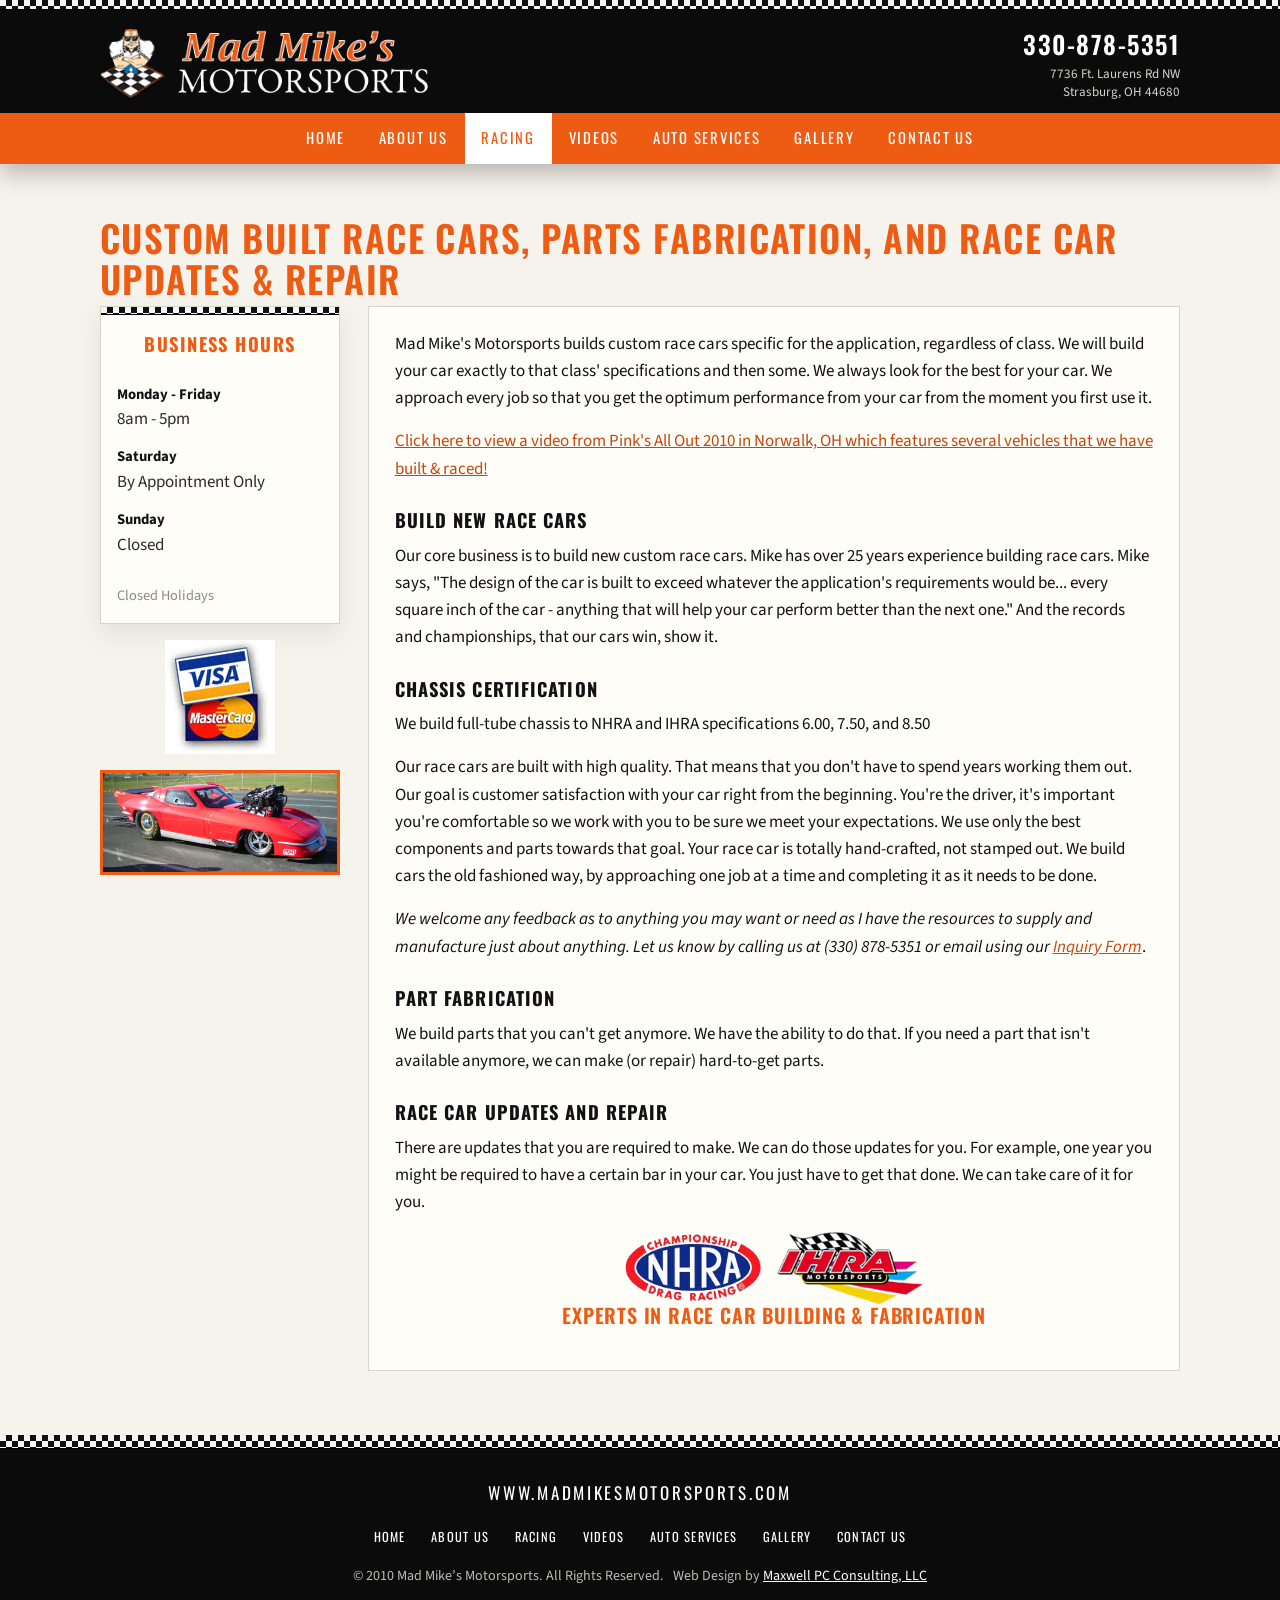
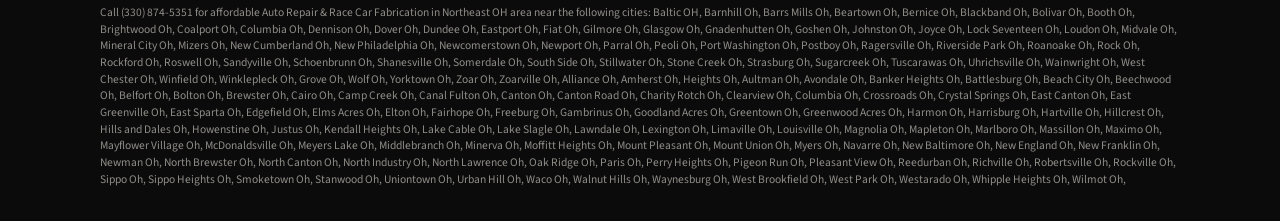
<file: racing.html>
<!DOCTYPE html>
<html lang="en">
<head>
  <meta charset="utf-8">
  <meta name="viewport" content="width=device-width, initial-scale=1">
  <title>Drag Racing, Custom Race Cars & Parts Fabrication</title>
  <meta name="description" content="Our core business is to build new custom race cars. Mike has over 25 years experience building race cars.">
  <meta name="keywords" content="Mad Mike's Motorsports builds custom race cars specific for the application,regardless of class. We will build your car exactly to that class' specifications and then some. We always look for the best for your car. We approach every job so that you get the optimum performance from your car from the moment you first use it. Our race cars are built with high quality. That means that you don't have to spend years working them out. Our goal is customer satisfaction with your car right from the beginning. You're the driver,it's important you're comfortable so we work with you to be sure we meet your expectations. We use only the best components and parts towards that goal. Your race car is totally hand-crafted,not stamped out. We build cars the old fashioned way,by approaching one job at a time and completing it as it needs to be done.">
  <meta name="geo.region" content="US-OH">
  <meta name="geo.placename" content="Strasburg">
  <meta name="geo.position" content="40.622277;-81.435419">
  <meta name="ICBM" content="40.622277, -81.435419">
  <meta name="robots" content="index, follow, archive">
  <link rel="icon" href="images/logo.gif">
  <link rel="preconnect" href="https://fonts.googleapis.com">
  <link rel="preconnect" href="https://fonts.gstatic.com" crossorigin>
  <link href="https://fonts.googleapis.com/css2?family=Libre+Baskerville:ital,wght@1,700&family=Oswald:wght@400;500;600;700&family=Source+Sans+3:ital,wght@0,400;0,600;0,700;1,400&display=swap" rel="stylesheet">
  <link rel="stylesheet" href="css/site.css">
</head>
<body class="">
  <a class="skip" href="#content">Skip to content</a>
  <header class="site-header">
    <div class="checker-strip" aria-hidden="true"></div>
    <div class="header-inner">
      <a class="brand" href="index.html" title="Mad Mike's Motorsports">
        <img class="brand-logo" src="images/logo.gif" alt="Mad Mike's Motorsports">
        <span class="wordmarks">
          <img src="images/Mad-Mikes.png" alt="Mad Mike's">
          <img src="images/motorsports.png" alt="Motorsports">
        </span>
      </a>
      <div class="header-meta">
        <a class="phone" href="tel:3308785351" title="Call Today!">330-878-5351</a>
        <p class="addr">7736 Ft. Laurens Rd NW<br>Strasburg, OH 44680</p>
      </div>
      <button class="nav-toggle" type="button" aria-expanded="false" aria-controls="site-nav">Menu</button>
    </div>
    <nav id="site-nav" class="site-nav">
      <ul>
        <li><a href="index.html" title="Northeast Ohio Auto Repair, Racing Fabrication, Welding and Fabrication">HOME</a></li>
        <li><a href="about.html" title="About Mad Mike's Motorsports">ABOUT US</a></li>
        <li><a href="racing.html" title="Racing Products & Services" class="is-active">RACING</a></li>
        <li><a href="videos.html" title="Racing Videos">VIDEOS</a></li>
        <li><a href="services.html" title="Our Services">AUTO SERVICES</a></li>
        <li><a href="gallery.html" title="Photo Gallery">GALLERY</a></li>
        <li><a href="contact.html" title="Request a Quote">CONTACT US</a></li>
      </ul>
    </nav>
  </header>
  <main id="content" class="page">
    <div class="page-title">
      <h1>Custom Built Race Cars, Parts Fabrication, and Race Car Updates &amp; Repair</h1>
    </div>
    <div class="layout">
    <aside class="rail">
      <div class="hours-card" title="Business Hours">
        <div class="checker-strip" aria-hidden="true"></div>
        <h3>Business Hours</h3>
        <dl>
          <dt>Monday - Friday</dt>
          <dd>8am - 5pm</dd>
          <dt>Saturday</dt>
          <dd>By Appointment Only</dd>
          <dt>Sunday</dt>
          <dd>Closed</dd>
        </dl>
        <p class="hours-note">Closed Holidays</p>
      </div>
      <img class="pay-badge" src="images/visa_mc.jpg" alt="Visa and MasterCard accepted">
      <img class="race-photo" src="images/race.png" alt="Custom race car built at Mad Mike's Motorsports">
    </aside>
      <div class="article">
        <p>Mad Mike's Motorsports builds custom race cars specific for the application, regardless of class. We will build your car exactly to that class' specifications and then some. We always look for the best for your car. We approach every job so that you get the optimum performance from your car from the moment you first use it.</p>
        <p><a href="videos.html" title="Videos">Click here to view a video from Pink's All Out 2010 in Norwalk, OH which features several vehicles that we have built &amp; raced!</a></p>
        <h2>Build New Race Cars</h2>
        <p>Our core business is to build new custom race cars. Mike has over 25 years experience building race cars. Mike says, "The design of the car is built to exceed whatever the application's requirements would be... every square inch of the car - anything that will help your car perform better than the next one." And the records and championships, that our cars win, show it.</p>
        <h2>Chassis Certification</h2>
        <p>We build full-tube chassis to NHRA and IHRA specifications 6.00, 7.50, and 8.50</p>
        <p>Our race cars are built with high quality. That means that you don't have to spend years working them out. Our goal is customer satisfaction with your car right from the beginning. You're the driver, it's important you're comfortable so we work with you to be sure we meet your expectations. We use only the best components and parts towards that goal. Your race car is totally hand-crafted, not stamped out. We build cars the old fashioned way, by approaching one job at a time and completing it as it needs to be done.</p>
        <p><em>We welcome any feedback as to anything you may want or need as I have the resources to supply and manufacture just about anything. Let us know by calling us at (330) 878-5351 or email using our <a href="contact.html" title="Contact Us">Inquiry Form</a></em>.</p>
        <h2>Part Fabrication</h2>
        <p>We build parts that you can't get anymore. We have the ability to do that. If you need a part that isn't available anymore, we can make (or repair) hard-to-get parts.</p>
        <h2>Race Car Updates and Repair</h2>
        <p>There are updates that you are required to make. We can do those updates for you. For example, one year you might be required to have a certain bar in your car. You just have to get that done. We can take care of it for you.</p>
        <div class="badge-row">
          <img src="images/NHRA.png" alt="We build NHRA Certified Chassis" title="We build NHRA Certified Chassis">
          <img src="images/IHRA.png" alt="We build IHRA Certified Chassis" title="We build IHRA Certified Chassis">
        </div>
        <p class="motto">Experts in Race Car Building &amp; Fabrication</p>
      </div>
    </div>
  </main>
  <footer class="site-footer">
    <div class="checker-strip thick" aria-hidden="true"></div>
    <div class="footer-inner">
      <p class="footer-url">www.madmikesmotorsports.com</p>
      <nav class="footer-nav">
      <a href="index.html">HOME</a>
      <a href="about.html">ABOUT US</a>
      <a href="racing.html">RACING</a>
      <a href="videos.html">VIDEOS</a>
      <a href="services.html">AUTO SERVICES</a>
      <a href="gallery.html">GALLERY</a>
      <a href="contact.html">CONTACT US</a>
      </nav>
      <p class="copy">&copy; 2010 Mad Mike’s Motorsports. All Rights Reserved. &nbsp; Web Design by <a href="http://www.maxwellpcconsulting.com">Maxwell PC Consulting, LLC</a></p>
    </div>
    <p class="cities">Call (330) 874-5351 for affordable Auto Repair & Race Car Fabrication in Northeast OH area near the following cities: Baltic OH, Barnhill Oh, Barrs Mills Oh, Beartown Oh, Bernice Oh, Blackband Oh, Bolivar Oh, Booth Oh, Brightwood Oh, Coalport Oh, Columbia Oh, Dennison Oh, Dover Oh, Dundee Oh, Eastport Oh, Fiat Oh, Gilmore Oh, Glasgow Oh, Gnadenhutten Oh, Goshen Oh, Johnston Oh, Joyce Oh, Lock Seventeen Oh, Loudon Oh, Midvale Oh, Mineral City Oh, Mizers Oh, New Cumberland Oh, New Philadelphia Oh, Newcomerstown Oh, Newport Oh, Parral Oh, Peoli Oh, Port Washington Oh, Postboy Oh, Ragersville Oh, Riverside Park Oh, Roanoake Oh, Rock Oh, Rockford Oh, Roswell Oh, Sandyville Oh, Schoenbrunn Oh, Shanesville Oh, Somerdale Oh, South Side Oh, Stillwater Oh, Stone Creek Oh, Strasburg Oh, Sugarcreek Oh, Tuscarawas Oh, Uhrichsville Oh, Wainwright Oh, West Chester Oh, Winfield Oh, Winklepleck Oh, Grove Oh, Wolf Oh, Yorktown Oh, Zoar Oh, Zoarville Oh, Alliance Oh, Amherst Oh, Heights Oh, Aultman Oh, Avondale Oh, Banker Heights Oh, Battlesburg Oh, Beach City Oh, Beechwood Oh, Belfort Oh, Bolton Oh, Brewster Oh, Cairo Oh, Camp Creek Oh, Canal Fulton Oh, Canton Oh, Canton Road Oh, Charity Rotch Oh, Clearview Oh, Columbia Oh, Crossroads Oh, Crystal Springs Oh, East Canton Oh, East Greenville Oh, East Sparta Oh, Edgefield Oh, Elms Acres Oh, Elton Oh, Fairhope Oh, Freeburg Oh, Gambrinus Oh, Goodland Acres Oh, Greentown Oh, Greenwood Acres Oh, Harmon Oh, Harrisburg Oh, Hartville Oh, Hillcrest Oh, Hills and Dales Oh, Howenstine Oh, Justus Oh, Kendall Heights Oh, Lake Cable Oh, Lake Slagle Oh, Lawndale Oh, Lexington Oh, Limaville Oh, Louisville Oh, Magnolia Oh, Mapleton Oh, Marlboro Oh, Massillon Oh, Maximo Oh, Mayflower Village Oh, McDonaldsville Oh, Meyers Lake Oh, Middlebranch Oh, Minerva Oh, Moffitt Heights Oh, Mount Pleasant Oh, Mount Union Oh, Myers Oh, Navarre Oh, New Baltimore Oh, New England Oh, New Franklin Oh, Newman Oh, North Brewster Oh, North Canton Oh, North Industry Oh, North Lawrence Oh, Oak Ridge Oh, Paris Oh, Perry Heights Oh, Pigeon Run Oh, Pleasant View Oh, Reedurban Oh, Richville Oh, Robertsville Oh, Rockville Oh, Sippo Oh, Sippo Heights Oh, Smoketown Oh, Stanwood Oh, Uniontown Oh, Urban Hill Oh, Waco Oh, Walnut Hills Oh, Waynesburg Oh, West Brookfield Oh, West Park Oh, Westarado Oh, Whipple Heights Oh, Wilmot Oh,</p>
  </footer>
  <script src="js/site.js"></script>
</body>
</html>
</file>
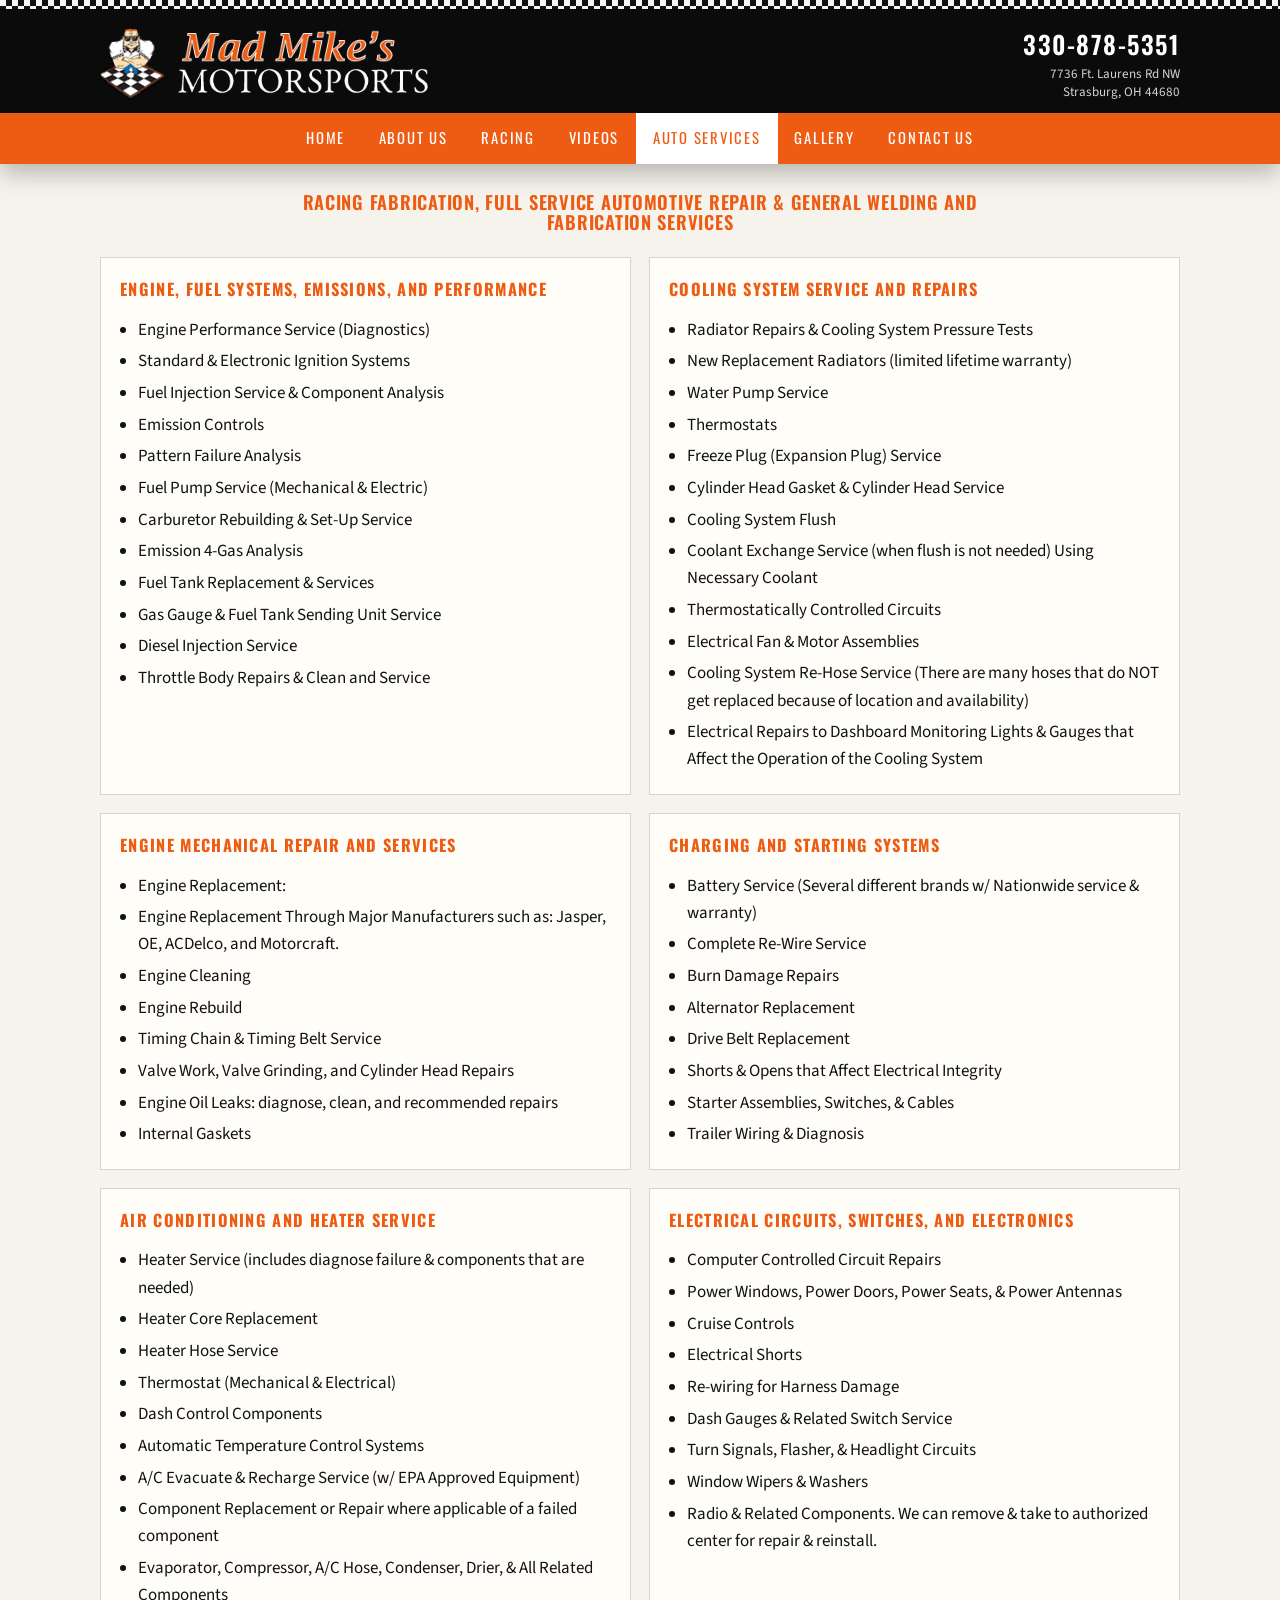
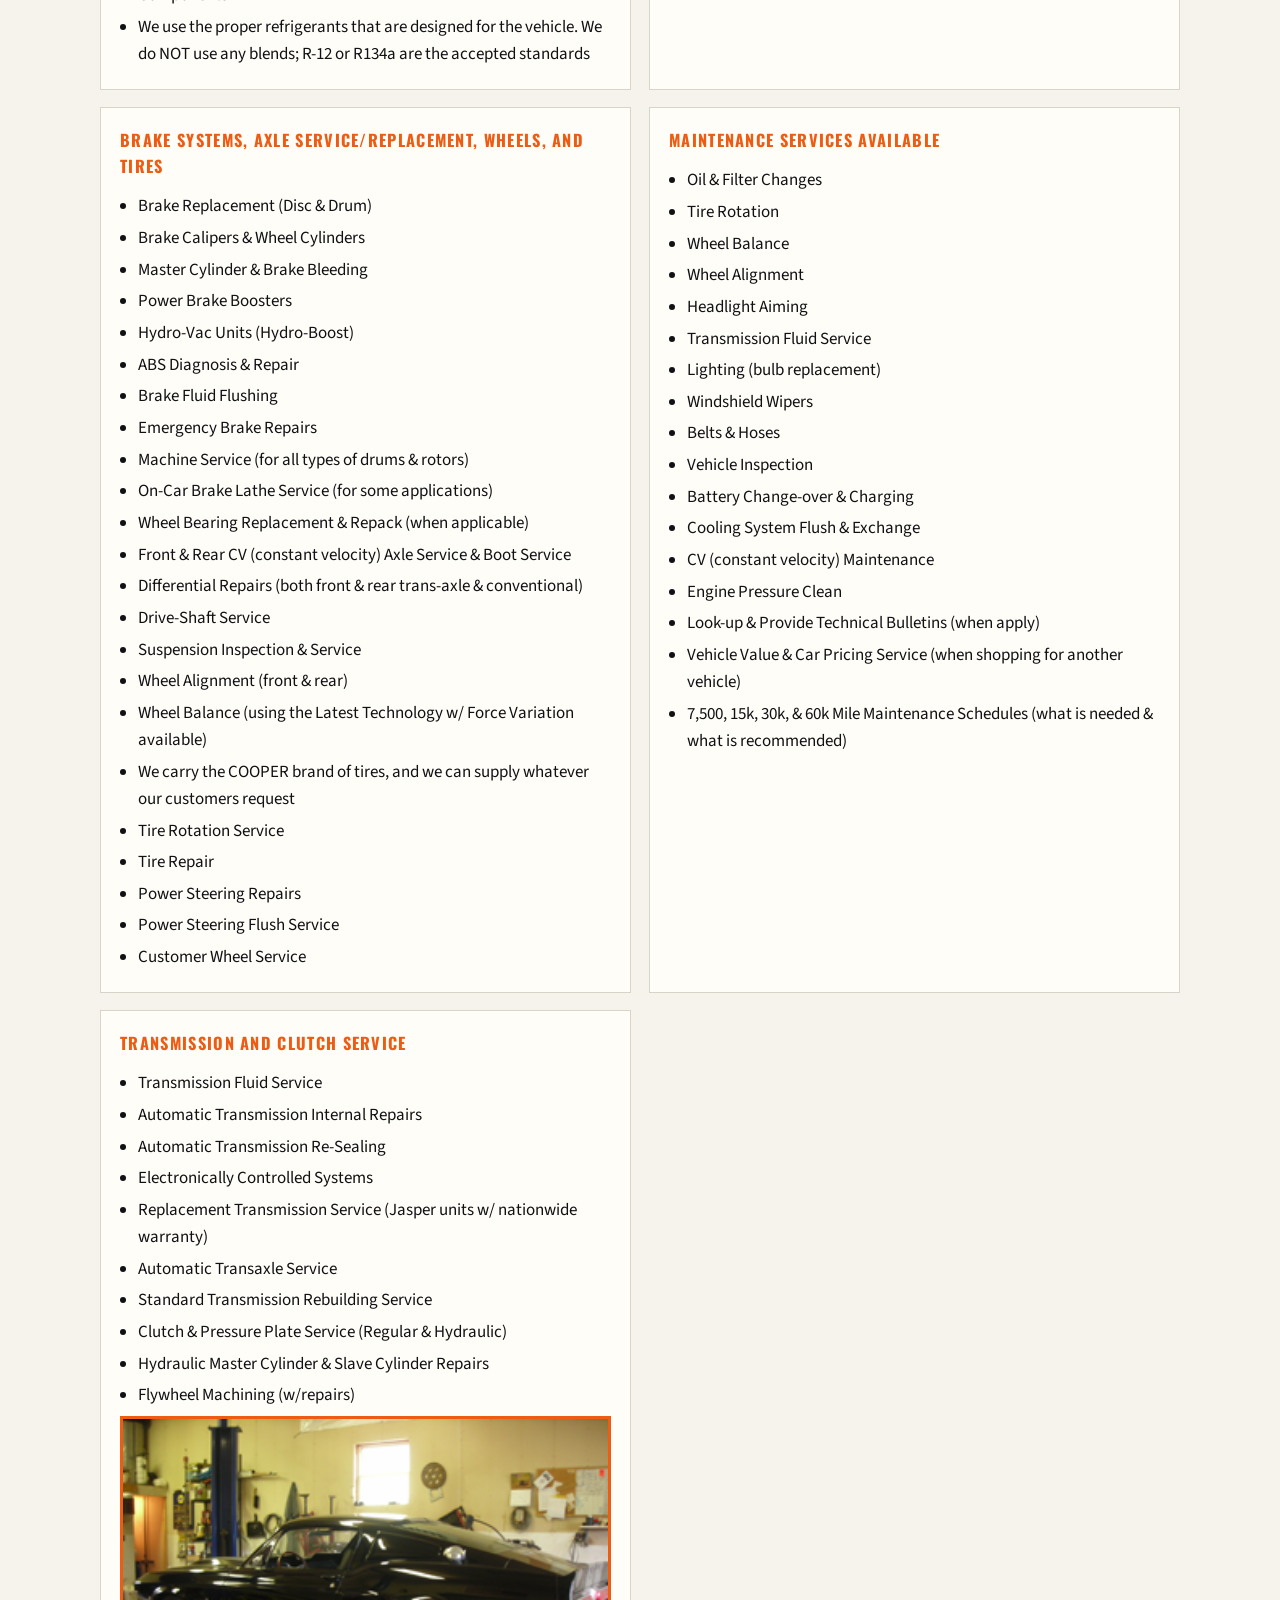
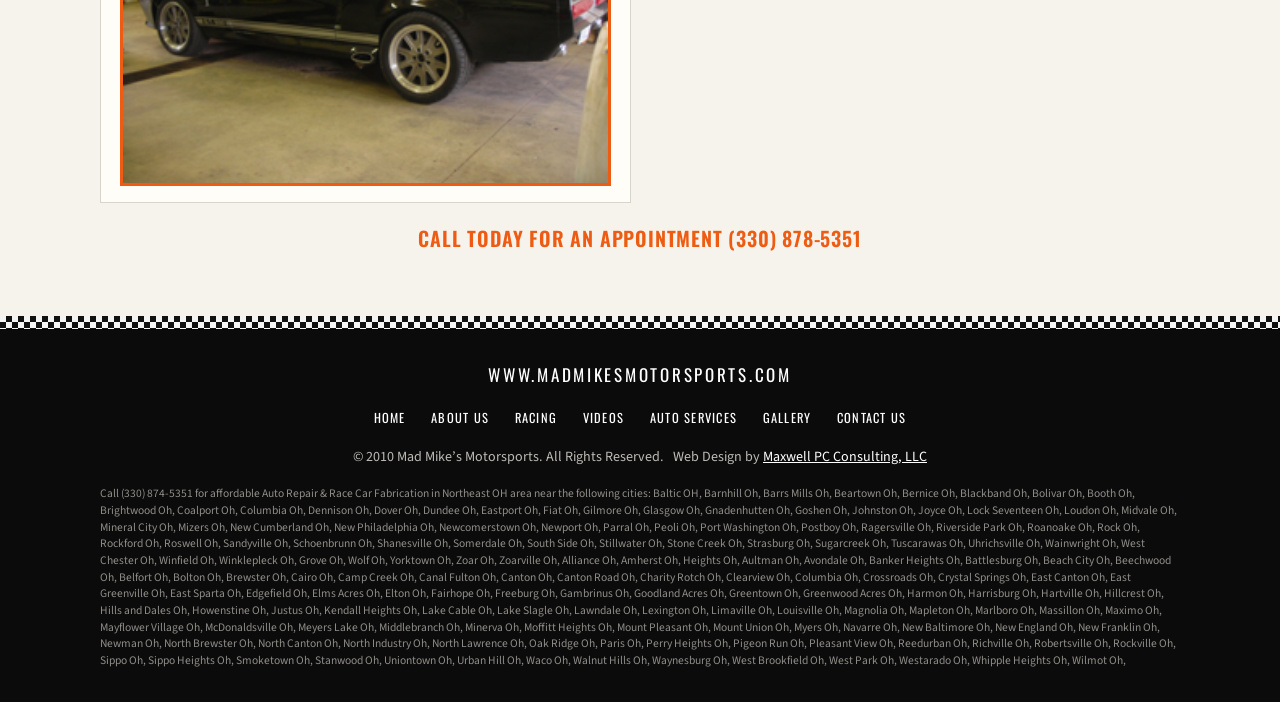
<file: services.html>
<!DOCTYPE html>
<html lang="en">
<head>
  <meta charset="utf-8">
  <meta name="viewport" content="width=device-width, initial-scale=1">
  <title>Mad Mike's Motorsports - Services Page. Auto Repair, Racing</title>
  <meta name="description" content="Racing fabrication, full service automotive repair & general welding and fabrication services">
  <meta name="keywords" content="auto repair,racing fabrication,welding,strasburg ohio,mad mikes motorsports">
  <meta name="geo.region" content="US-OH">
  <meta name="geo.placename" content="Strasburg">
  <meta name="geo.position" content="40.622277;-81.435419">
  <meta name="ICBM" content="40.622277, -81.435419">
  <meta name="robots" content="index, follow, archive">
  <link rel="icon" href="images/logo.gif">
  <link rel="preconnect" href="https://fonts.googleapis.com">
  <link rel="preconnect" href="https://fonts.gstatic.com" crossorigin>
  <link href="https://fonts.googleapis.com/css2?family=Libre+Baskerville:ital,wght@1,700&family=Oswald:wght@400;500;600;700&family=Source+Sans+3:ital,wght@0,400;0,600;0,700;1,400&display=swap" rel="stylesheet">
  <link rel="stylesheet" href="css/site.css">
</head>
<body class="">
  <a class="skip" href="#content">Skip to content</a>
  <header class="site-header">
    <div class="checker-strip" aria-hidden="true"></div>
    <div class="header-inner">
      <a class="brand" href="index.html" title="Mad Mike's Motorsports">
        <img class="brand-logo" src="images/logo.gif" alt="Mad Mike's Motorsports">
        <span class="wordmarks">
          <img src="images/Mad-Mikes.png" alt="Mad Mike's">
          <img src="images/motorsports.png" alt="Motorsports">
        </span>
      </a>
      <div class="header-meta">
        <a class="phone" href="tel:3308785351" title="Call Today!">330-878-5351</a>
        <p class="addr">7736 Ft. Laurens Rd NW<br>Strasburg, OH 44680</p>
      </div>
      <button class="nav-toggle" type="button" aria-expanded="false" aria-controls="site-nav">Menu</button>
    </div>
    <nav id="site-nav" class="site-nav">
      <ul>
        <li><a href="index.html" title="Northeast Ohio Auto Repair, Racing Fabrication, Welding and Fabrication">HOME</a></li>
        <li><a href="about.html" title="About Mad Mike's Motorsports">ABOUT US</a></li>
        <li><a href="racing.html" title="Racing Products & Services">RACING</a></li>
        <li><a href="videos.html" title="Racing Videos">VIDEOS</a></li>
        <li><a href="services.html" title="Our Services" class="is-active">AUTO SERVICES</a></li>
        <li><a href="gallery.html" title="Photo Gallery">GALLERY</a></li>
        <li><a href="contact.html" title="Request a Quote">CONTACT US</a></li>
      </ul>
    </nav>
  </header>
  <main id="content" class="page">
    <p class="service-lead motto" style="margin-top:0">Racing fabrication, full service automotive repair &amp; general welding and fabrication services</p>
    <div class="service-grid">
      <article class="card">
        <h2>ENGINE, FUEL SYSTEMS, EMISSIONS, AND PERFORMANCE</h2>
        <ul>
          <li>Engine Performance Service (Diagnostics)</li>
          <li>Standard &amp; Electronic Ignition Systems</li>
          <li>Fuel Injection Service &amp; Component Analysis</li>
          <li>Emission Controls</li>
          <li>Pattern Failure Analysis</li>
          <li>Fuel Pump Service (Mechanical &amp; Electric)</li>
          <li>Carburetor Rebuilding &amp; Set-Up Service</li>
          <li>Emission 4-Gas Analysis</li>
          <li>Fuel Tank Replacement &amp; Services</li>
          <li>Gas Gauge &amp; Fuel Tank Sending Unit Service</li>
          <li>Diesel Injection Service</li>
          <li>Throttle Body Repairs &amp; Clean and Service</li>
        </ul>
      </article>
      <article class="card">
        <h2>COOLING SYSTEM SERVICE AND REPAIRS</h2>
        <ul>
          <li>Radiator Repairs &amp; Cooling System Pressure Tests</li>
          <li>New Replacement Radiators (limited lifetime warranty)</li>
          <li>Water Pump Service</li>
          <li>Thermostats</li>
          <li>Freeze Plug (Expansion Plug) Service</li>
          <li>Cylinder Head Gasket &amp; Cylinder Head Service</li>
          <li>Cooling System Flush</li>
          <li>Coolant Exchange Service (when flush is not needed) Using Necessary Coolant</li>
          <li>Thermostatically Controlled Circuits</li>
          <li>Electrical Fan &amp; Motor Assemblies</li>
          <li>Cooling System Re-Hose Service (There are many hoses that do NOT get replaced because of location and availability)</li>
          <li>Electrical Repairs to Dashboard Monitoring Lights &amp; Gauges that Affect the Operation of the Cooling System</li>
        </ul>
      </article>
      <article class="card">
        <h2>ENGINE MECHANICAL REPAIR AND SERVICES</h2>
        <ul>
          <li>Engine Replacement:</li>
          <li>Engine Replacement Through Major Manufacturers such as: Jasper, OE, ACDelco, and Motorcraft.</li>
          <li>Engine Cleaning</li>
          <li>Engine Rebuild</li>
          <li>Timing Chain &amp; Timing Belt Service</li>
          <li>Valve Work, Valve Grinding, and Cylinder Head Repairs</li>
          <li>Engine Oil Leaks: diagnose, clean, and recommended repairs</li>
          <li>Internal Gaskets</li>
        </ul>
      </article>
      <article class="card">
        <h2>CHARGING AND STARTING SYSTEMS</h2>
        <ul>
          <li>Battery Service (Several different brands w/ Nationwide service &amp; warranty)</li>
          <li>Complete Re-Wire Service</li>
          <li>Burn Damage Repairs</li>
          <li>Alternator Replacement</li>
          <li>Drive Belt Replacement</li>
          <li>Shorts &amp; Opens that Affect Electrical Integrity</li>
          <li>Starter Assemblies, Switches, &amp; Cables</li>
          <li>Trailer Wiring &amp; Diagnosis</li>
        </ul>
      </article>
      <article class="card">
        <h2>AIR CONDITIONING AND HEATER SERVICE</h2>
        <ul>
          <li>Heater Service (includes diagnose failure &amp; components that are needed)</li>
          <li>Heater Core Replacement</li>
          <li>Heater Hose Service</li>
          <li>Thermostat (Mechanical &amp; Electrical)</li>
          <li>Dash Control Components</li>
          <li>Automatic Temperature Control Systems</li>
          <li>A/C Evacuate &amp; Recharge Service (w/ EPA Approved Equipment)</li>
          <li>Component Replacement or Repair where applicable of a failed component</li>
          <li>Evaporator, Compressor, A/C Hose, Condenser, Drier, &amp; All Related Components</li>
          <li>We use the proper refrigerants that are designed for the vehicle. We do NOT use any blends; R-12 or R134a are the accepted standards</li>
        </ul>
      </article>
      <article class="card">
        <h2>ELECTRICAL CIRCUITS, SWITCHES, AND ELECTRONICS</h2>
        <ul>
          <li>Computer Controlled Circuit Repairs</li>
          <li>Power Windows, Power Doors, Power Seats, &amp; Power Antennas</li>
          <li>Cruise Controls</li>
          <li>Electrical Shorts</li>
          <li>Re-wiring for Harness Damage</li>
          <li>Dash Gauges &amp; Related Switch Service</li>
          <li>Turn Signals, Flasher, &amp; Headlight Circuits</li>
          <li>Window Wipers &amp; Washers</li>
          <li>Radio &amp; Related Components. We can remove &amp; take to authorized center for repair &amp; reinstall.</li>
        </ul>
      </article>
      <article class="card">
        <h2>BRAKE SYSTEMS, AXLE SERVICE/REPLACEMENT, WHEELS, AND TIRES</h2>
        <ul>
          <li>Brake Replacement (Disc &amp; Drum)</li>
          <li>Brake Calipers &amp; Wheel Cylinders</li>
          <li>Master Cylinder &amp; Brake Bleeding</li>
          <li>Power Brake Boosters</li>
          <li>Hydro-Vac Units (Hydro-Boost)</li>
          <li>ABS Diagnosis &amp; Repair</li>
          <li>Brake Fluid Flushing</li>
          <li>Emergency Brake Repairs</li>
          <li>Machine Service (for all types of drums &amp; rotors)</li>
          <li>On-Car Brake Lathe Service (for some applications)</li>
          <li>Wheel Bearing Replacement &amp; Repack (when applicable)</li>
          <li>Front &amp; Rear CV (constant velocity) Axle Service &amp; Boot Service</li>
          <li>Differential Repairs (both front &amp; rear trans-axle &amp; conventional)</li>
          <li>Drive-Shaft Service</li>
          <li>Suspension Inspection &amp; Service</li>
          <li>Wheel Alignment (front &amp; rear)</li>
          <li>Wheel Balance (using the Latest Technology w/ Force Variation available)</li>
          <li>We carry the COOPER brand of tires, and we can supply whatever our customers request</li>
          <li>Tire Rotation Service</li>
          <li>Tire Repair</li>
          <li>Power Steering Repairs</li>
          <li>Power Steering Flush Service</li>
          <li>Customer Wheel Service</li>
        </ul>
      </article>
      <article class="card">
        <h2>MAINTENANCE SERVICES AVAILABLE</h2>
        <ul>
          <li>Oil &amp; Filter Changes</li>
          <li>Tire Rotation</li>
          <li>Wheel Balance</li>
          <li>Wheel Alignment</li>
          <li>Headlight Aiming</li>
          <li>Transmission Fluid Service</li>
          <li>Lighting (bulb replacement)</li>
          <li>Windshield Wipers</li>
          <li>Belts &amp; Hoses</li>
          <li>Vehicle Inspection</li>
          <li>Battery Change-over &amp; Charging</li>
          <li>Cooling System Flush &amp; Exchange</li>
          <li>CV (constant velocity) Maintenance</li>
          <li>Engine Pressure Clean</li>
          <li>Look-up &amp; Provide Technical Bulletins (when apply)</li>
          <li>Vehicle Value &amp; Car Pricing Service (when shopping for another vehicle)</li>
          <li>7,500, 15k, 30k, &amp; 60k Mile Maintenance Schedules (what is needed &amp; what is recommended)</li>
        </ul>
      </article>
      <article class="card">
        <h2>TRANSMISSION AND CLUTCH SERVICE</h2>
        <ul>
          <li>Transmission Fluid Service</li>
          <li>Automatic Transmission Internal Repairs</li>
          <li>Automatic Transmission Re-Sealing</li>
          <li>Electronically Controlled Systems</li>
          <li>Replacement Transmission Service (Jasper units w/ nationwide warranty)</li>
          <li>Automatic Transaxle Service</li>
          <li>Standard Transmission Rebuilding Service</li>
          <li>Clutch &amp; Pressure Plate Service (Regular &amp; Hydraulic)</li>
          <li>Hydraulic Master Cylinder &amp; Slave Cylinder Repairs</li>
          <li>Flywheel Machining (w/repairs)</li>
        </ul>
          <img class="mustang" src="images/mustang.png" alt="Shop project at Mad Mike's Motorsports">
      </article>
    </div>
    <p class="cta-band motto">Call today for an appointment (330) 878-5351</p>
  </main>
  <footer class="site-footer">
    <div class="checker-strip thick" aria-hidden="true"></div>
    <div class="footer-inner">
      <p class="footer-url">www.madmikesmotorsports.com</p>
      <nav class="footer-nav">
      <a href="index.html">HOME</a>
      <a href="about.html">ABOUT US</a>
      <a href="racing.html">RACING</a>
      <a href="videos.html">VIDEOS</a>
      <a href="services.html">AUTO SERVICES</a>
      <a href="gallery.html">GALLERY</a>
      <a href="contact.html">CONTACT US</a>
      </nav>
      <p class="copy">&copy; 2010 Mad Mike’s Motorsports. All Rights Reserved. &nbsp; Web Design by <a href="http://www.maxwellpcconsulting.com">Maxwell PC Consulting, LLC</a></p>
    </div>
    <p class="cities">Call (330) 874-5351 for affordable Auto Repair & Race Car Fabrication in Northeast OH area near the following cities: Baltic OH, Barnhill Oh, Barrs Mills Oh, Beartown Oh, Bernice Oh, Blackband Oh, Bolivar Oh, Booth Oh, Brightwood Oh, Coalport Oh, Columbia Oh, Dennison Oh, Dover Oh, Dundee Oh, Eastport Oh, Fiat Oh, Gilmore Oh, Glasgow Oh, Gnadenhutten Oh, Goshen Oh, Johnston Oh, Joyce Oh, Lock Seventeen Oh, Loudon Oh, Midvale Oh, Mineral City Oh, Mizers Oh, New Cumberland Oh, New Philadelphia Oh, Newcomerstown Oh, Newport Oh, Parral Oh, Peoli Oh, Port Washington Oh, Postboy Oh, Ragersville Oh, Riverside Park Oh, Roanoake Oh, Rock Oh, Rockford Oh, Roswell Oh, Sandyville Oh, Schoenbrunn Oh, Shanesville Oh, Somerdale Oh, South Side Oh, Stillwater Oh, Stone Creek Oh, Strasburg Oh, Sugarcreek Oh, Tuscarawas Oh, Uhrichsville Oh, Wainwright Oh, West Chester Oh, Winfield Oh, Winklepleck Oh, Grove Oh, Wolf Oh, Yorktown Oh, Zoar Oh, Zoarville Oh, Alliance Oh, Amherst Oh, Heights Oh, Aultman Oh, Avondale Oh, Banker Heights Oh, Battlesburg Oh, Beach City Oh, Beechwood Oh, Belfort Oh, Bolton Oh, Brewster Oh, Cairo Oh, Camp Creek Oh, Canal Fulton Oh, Canton Oh, Canton Road Oh, Charity Rotch Oh, Clearview Oh, Columbia Oh, Crossroads Oh, Crystal Springs Oh, East Canton Oh, East Greenville Oh, East Sparta Oh, Edgefield Oh, Elms Acres Oh, Elton Oh, Fairhope Oh, Freeburg Oh, Gambrinus Oh, Goodland Acres Oh, Greentown Oh, Greenwood Acres Oh, Harmon Oh, Harrisburg Oh, Hartville Oh, Hillcrest Oh, Hills and Dales Oh, Howenstine Oh, Justus Oh, Kendall Heights Oh, Lake Cable Oh, Lake Slagle Oh, Lawndale Oh, Lexington Oh, Limaville Oh, Louisville Oh, Magnolia Oh, Mapleton Oh, Marlboro Oh, Massillon Oh, Maximo Oh, Mayflower Village Oh, McDonaldsville Oh, Meyers Lake Oh, Middlebranch Oh, Minerva Oh, Moffitt Heights Oh, Mount Pleasant Oh, Mount Union Oh, Myers Oh, Navarre Oh, New Baltimore Oh, New England Oh, New Franklin Oh, Newman Oh, North Brewster Oh, North Canton Oh, North Industry Oh, North Lawrence Oh, Oak Ridge Oh, Paris Oh, Perry Heights Oh, Pigeon Run Oh, Pleasant View Oh, Reedurban Oh, Richville Oh, Robertsville Oh, Rockville Oh, Sippo Oh, Sippo Heights Oh, Smoketown Oh, Stanwood Oh, Uniontown Oh, Urban Hill Oh, Waco Oh, Walnut Hills Oh, Waynesburg Oh, West Brookfield Oh, West Park Oh, Westarado Oh, Whipple Heights Oh, Wilmot Oh,</p>
  </footer>
  <script src="js/site.js"></script>
</body>
</html>
</file>
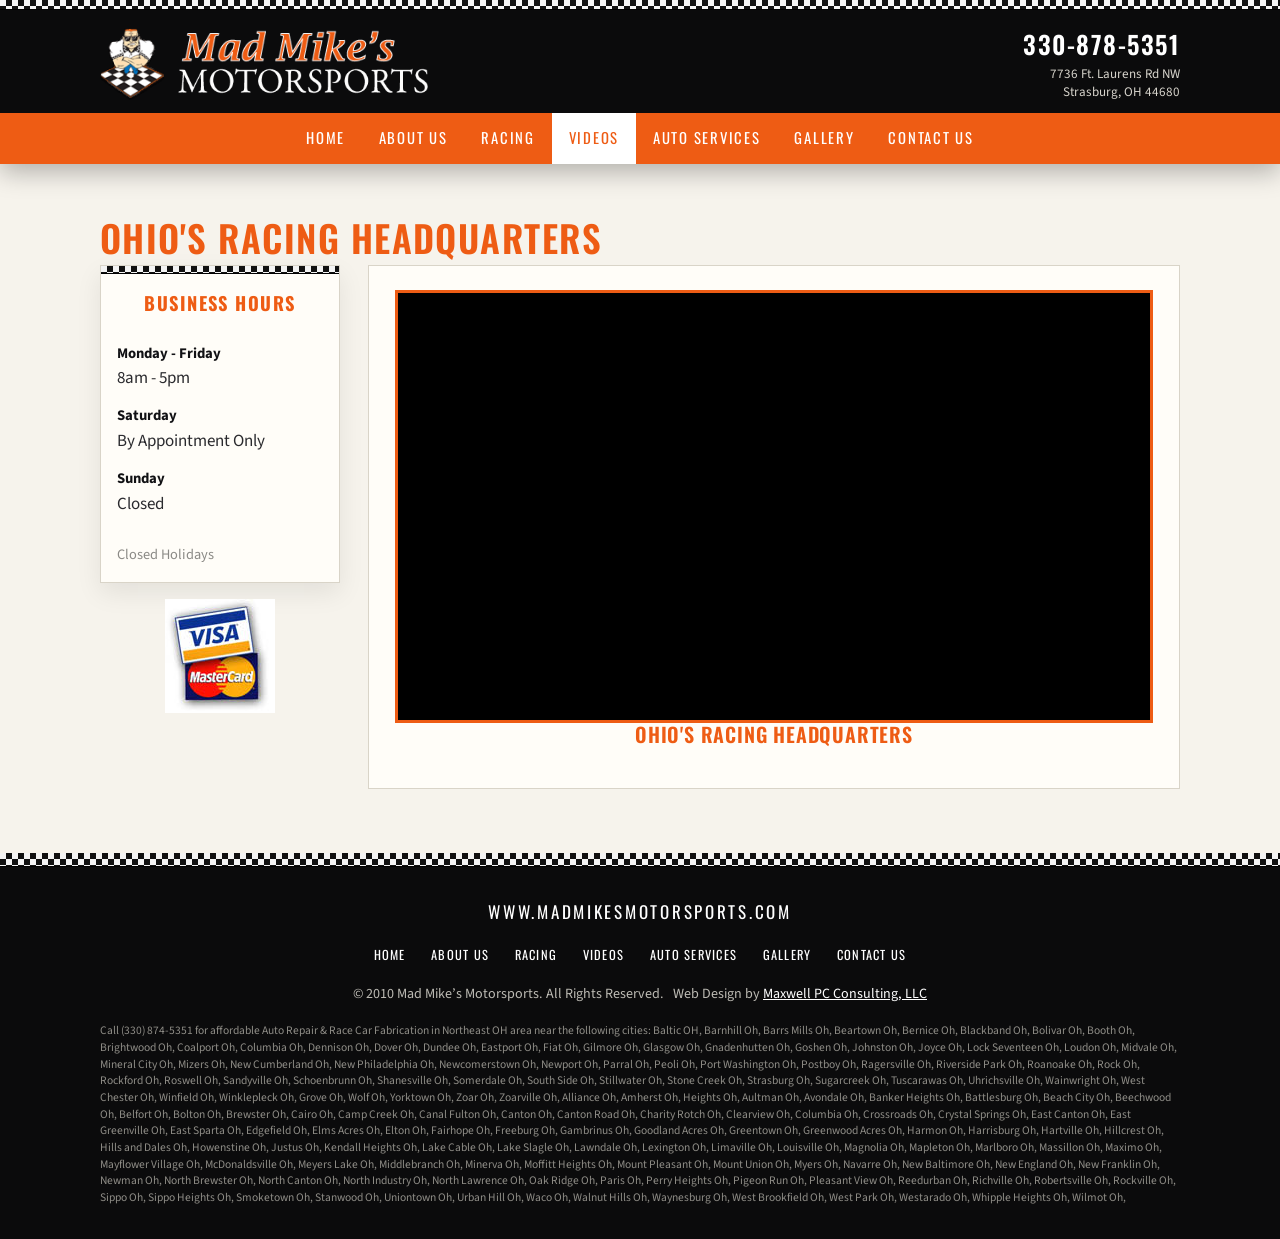
<file: videos.html>
<!DOCTYPE html>
<html lang="en">
<head>
  <meta charset="utf-8">
  <meta name="viewport" content="width=device-width, initial-scale=1">
  <title>Mad Mike's Motorsports. Pinky's All Out - YouTube. Videos</title>
  <meta name="description" content="Watch Mad Mike's Motorsports at Pink's All Out 2010 in Norwalk, OH.">
  <meta name="keywords" content="racing videos,pinks all out,norwalk ohio,drag racing,mad mikes motorsports">
  <meta name="geo.region" content="US-OH">
  <meta name="geo.placename" content="Strasburg">
  <meta name="geo.position" content="40.622277;-81.435419">
  <meta name="ICBM" content="40.622277, -81.435419">
  <meta name="robots" content="index, follow, archive">
  <link rel="icon" href="images/logo.gif">
  <link rel="preconnect" href="https://fonts.googleapis.com">
  <link rel="preconnect" href="https://fonts.gstatic.com" crossorigin>
  <link href="https://fonts.googleapis.com/css2?family=Libre+Baskerville:ital,wght@1,700&family=Oswald:wght@400;500;600;700&family=Source+Sans+3:ital,wght@0,400;0,600;0,700;1,400&display=swap" rel="stylesheet">
  <link rel="stylesheet" href="css/site.css">
</head>
<body class="">
  <a class="skip" href="#content">Skip to content</a>
  <header class="site-header">
    <div class="checker-strip" aria-hidden="true"></div>
    <div class="header-inner">
      <a class="brand" href="index.html" title="Mad Mike's Motorsports">
        <img class="brand-logo" src="images/logo.gif" alt="Mad Mike's Motorsports">
        <span class="wordmarks">
          <img src="images/Mad-Mikes.png" alt="Mad Mike's">
          <img src="images/motorsports.png" alt="Motorsports">
        </span>
      </a>
      <div class="header-meta">
        <a class="phone" href="tel:3308785351" title="Call Today!">330-878-5351</a>
        <p class="addr">7736 Ft. Laurens Rd NW<br>Strasburg, OH 44680</p>
      </div>
      <button class="nav-toggle" type="button" aria-expanded="false" aria-controls="site-nav">Menu</button>
    </div>
    <nav id="site-nav" class="site-nav">
      <ul>
        <li><a href="index.html" title="Northeast Ohio Auto Repair, Racing Fabrication, Welding and Fabrication">HOME</a></li>
        <li><a href="about.html" title="About Mad Mike's Motorsports">ABOUT US</a></li>
        <li><a href="racing.html" title="Racing Products & Services">RACING</a></li>
        <li><a href="videos.html" title="Racing Videos" class="is-active">VIDEOS</a></li>
        <li><a href="services.html" title="Our Services">AUTO SERVICES</a></li>
        <li><a href="gallery.html" title="Photo Gallery">GALLERY</a></li>
        <li><a href="contact.html" title="Request a Quote">CONTACT US</a></li>
      </ul>
    </nav>
  </header>
  <main id="content" class="page">
    <div class="page-title">
      <h1>Ohio's Racing Headquarters</h1>
    </div>
    <div class="layout">
    <aside class="rail">
      <div class="hours-card" title="Business Hours">
        <div class="checker-strip" aria-hidden="true"></div>
        <h3>Business Hours</h3>
        <dl>
          <dt>Monday - Friday</dt>
          <dd>8am - 5pm</dd>
          <dt>Saturday</dt>
          <dd>By Appointment Only</dd>
          <dt>Sunday</dt>
          <dd>Closed</dd>
        </dl>
        <p class="hours-note">Closed Holidays</p>
      </div>
      <img class="pay-badge" src="images/visa_mc.jpg" alt="Visa and MasterCard accepted">
    </aside>
      <div class="article">
        <div class="video-wrap">
          <iframe title="Pinks 2010 Norwalk, OH" src="https://www.youtube.com/embed/JkgNjolRTuU?rel=0" allowfullscreen></iframe>
        </div>
        <p class="motto">Ohio's Racing Headquarters</p>
      </div>
    </div>
  </main>
  <footer class="site-footer">
    <div class="checker-strip thick" aria-hidden="true"></div>
    <div class="footer-inner">
      <p class="footer-url">www.madmikesmotorsports.com</p>
      <nav class="footer-nav">
      <a href="index.html">HOME</a>
      <a href="about.html">ABOUT US</a>
      <a href="racing.html">RACING</a>
      <a href="videos.html">VIDEOS</a>
      <a href="services.html">AUTO SERVICES</a>
      <a href="gallery.html">GALLERY</a>
      <a href="contact.html">CONTACT US</a>
      </nav>
      <p class="copy">&copy; 2010 Mad Mike’s Motorsports. All Rights Reserved. &nbsp; Web Design by <a href="http://www.maxwellpcconsulting.com">Maxwell PC Consulting, LLC</a></p>
    </div>
    <p class="cities">Call (330) 874-5351 for affordable Auto Repair & Race Car Fabrication in Northeast OH area near the following cities: Baltic OH, Barnhill Oh, Barrs Mills Oh, Beartown Oh, Bernice Oh, Blackband Oh, Bolivar Oh, Booth Oh, Brightwood Oh, Coalport Oh, Columbia Oh, Dennison Oh, Dover Oh, Dundee Oh, Eastport Oh, Fiat Oh, Gilmore Oh, Glasgow Oh, Gnadenhutten Oh, Goshen Oh, Johnston Oh, Joyce Oh, Lock Seventeen Oh, Loudon Oh, Midvale Oh, Mineral City Oh, Mizers Oh, New Cumberland Oh, New Philadelphia Oh, Newcomerstown Oh, Newport Oh, Parral Oh, Peoli Oh, Port Washington Oh, Postboy Oh, Ragersville Oh, Riverside Park Oh, Roanoake Oh, Rock Oh, Rockford Oh, Roswell Oh, Sandyville Oh, Schoenbrunn Oh, Shanesville Oh, Somerdale Oh, South Side Oh, Stillwater Oh, Stone Creek Oh, Strasburg Oh, Sugarcreek Oh, Tuscarawas Oh, Uhrichsville Oh, Wainwright Oh, West Chester Oh, Winfield Oh, Winklepleck Oh, Grove Oh, Wolf Oh, Yorktown Oh, Zoar Oh, Zoarville Oh, Alliance Oh, Amherst Oh, Heights Oh, Aultman Oh, Avondale Oh, Banker Heights Oh, Battlesburg Oh, Beach City Oh, Beechwood Oh, Belfort Oh, Bolton Oh, Brewster Oh, Cairo Oh, Camp Creek Oh, Canal Fulton Oh, Canton Oh, Canton Road Oh, Charity Rotch Oh, Clearview Oh, Columbia Oh, Crossroads Oh, Crystal Springs Oh, East Canton Oh, East Greenville Oh, East Sparta Oh, Edgefield Oh, Elms Acres Oh, Elton Oh, Fairhope Oh, Freeburg Oh, Gambrinus Oh, Goodland Acres Oh, Greentown Oh, Greenwood Acres Oh, Harmon Oh, Harrisburg Oh, Hartville Oh, Hillcrest Oh, Hills and Dales Oh, Howenstine Oh, Justus Oh, Kendall Heights Oh, Lake Cable Oh, Lake Slagle Oh, Lawndale Oh, Lexington Oh, Limaville Oh, Louisville Oh, Magnolia Oh, Mapleton Oh, Marlboro Oh, Massillon Oh, Maximo Oh, Mayflower Village Oh, McDonaldsville Oh, Meyers Lake Oh, Middlebranch Oh, Minerva Oh, Moffitt Heights Oh, Mount Pleasant Oh, Mount Union Oh, Myers Oh, Navarre Oh, New Baltimore Oh, New England Oh, New Franklin Oh, Newman Oh, North Brewster Oh, North Canton Oh, North Industry Oh, North Lawrence Oh, Oak Ridge Oh, Paris Oh, Perry Heights Oh, Pigeon Run Oh, Pleasant View Oh, Reedurban Oh, Richville Oh, Robertsville Oh, Rockville Oh, Sippo Oh, Sippo Heights Oh, Smoketown Oh, Stanwood Oh, Uniontown Oh, Urban Hill Oh, Waco Oh, Walnut Hills Oh, Waynesburg Oh, West Brookfield Oh, West Park Oh, Westarado Oh, Whipple Heights Oh, Wilmot Oh,</p>
  </footer>
  <script src="js/site.js"></script>
</body>
</html>
</file>
<file: css/site.css>
:root {
  --ink: #111114;
  --ink-soft: #2a2a2e;
  --paper: #f6f3ec;
  --paper-2: #fffdf8;
  --steel: #8b8a86;
  --line: #d9d4c8;
  --orange: #ee5c14;
  --orange-deep: #c4470c;
  --black: #0b0b0c;
  --nav: #ee5c14;
  --shadow: 0 18px 40px rgba(0, 0, 0, 0.18);
  --display: "Oswald", "Arial Narrow", sans-serif;
  --body: "Source Sans 3", "Segoe UI", sans-serif;
  --serif: "Libre Baskerville", Georgia, serif;
}

*,
*::before,
*::after {
  box-sizing: border-box;
}

html {
  scroll-behavior: smooth;
}

body {
  margin: 0;
  color: var(--ink);
  background: var(--paper);
  font-family: var(--body);
  font-size: 17px;
  line-height: 1.6;
  overflow-x: hidden;
}

img {
  max-width: 100%;
  height: auto;
  display: block;
}

a {
  color: var(--orange-deep);
}

a:hover {
  color: var(--orange);
}

.skip {
  position: absolute;
  left: -999px;
  top: 0;
  background: #fff;
  padding: 0.5rem 1rem;
  z-index: 1000;
}

.skip:focus {
  left: 0.5rem;
  top: 0.5rem;
}

.checker-strip {
  height: 10px;
  background: repeating-conic-gradient(#111 0% 25%, #f4f4f4 0% 50%) 0 0 / 12px 12px;
  border-bottom: 1px solid #000;
}

.checker-strip.thick {
  height: 14px;
}

.site-header {
  background: var(--black);
  color: #fff;
  position: sticky;
  top: 0;
  z-index: 50;
  box-shadow: 0 8px 24px rgba(0, 0, 0, 0.28);
}

.header-inner {
  max-width: 1120px;
  margin: 0 auto;
  padding: 0.85rem 1.25rem 0.7rem;
  display: flex;
  align-items: center;
  gap: 1rem;
}

.brand {
  display: flex;
  align-items: center;
  gap: 0.85rem;
  text-decoration: none;
  min-width: 0;
}

.brand-logo {
  width: 64px;
  height: 70px;
  object-fit: contain;
  flex-shrink: 0;
  filter: drop-shadow(0 2px 0 rgba(0, 0, 0, 0.4));
}

.wordmarks {
  display: flex;
  flex-direction: column;
  gap: 2px;
  min-width: 0;
}

.wordmarks img:first-child {
  width: min(220px, 46vw);
  height: auto;
}

.wordmarks img:last-child {
  width: min(250px, 52vw);
  height: auto;
}

.header-meta {
  margin-left: auto;
  text-align: right;
  color: #fff;
}

.phone {
  display: inline-block;
  color: #fff;
  text-decoration: none;
  font-family: var(--display);
  font-size: clamp(1.15rem, 2.4vw, 1.55rem);
  letter-spacing: 0.06em;
  font-weight: 600;
}

.phone:hover {
  color: var(--orange);
}

.addr {
  margin: 0.15rem 0 0;
  font-size: 0.82rem;
  color: #d7d4cc;
  line-height: 1.35;
}

.nav-toggle {
  display: none;
  margin-left: auto;
  background: var(--orange);
  color: #fff;
  border: 0;
  font-family: var(--display);
  letter-spacing: 0.12em;
  text-transform: uppercase;
  padding: 0.7rem 0.9rem;
  min-height: 44px;
  cursor: pointer;
}

.site-nav {
  background: var(--nav);
}

.site-nav ul {
  list-style: none;
  margin: 0 auto;
  padding: 0;
  max-width: 1120px;
  display: flex;
  justify-content: center;
  flex-wrap: wrap;
}

.site-nav a {
  display: block;
  color: #fff;
  text-decoration: none;
  font-family: var(--display);
  letter-spacing: 0.12em;
  font-size: 0.92rem;
  padding: 0.85rem 1.05rem;
  text-transform: uppercase;
}

.site-nav a:hover,
.site-nav a.is-active {
  background: #fff;
  color: var(--orange);
}

.page {
  max-width: 1120px;
  margin: 0 auto;
  padding: 1.75rem 1.25rem 3rem;
}

.hero {
  position: relative;
  min-height: 34rem;
  color: #fff;
  background:
    linear-gradient(90deg, rgba(8, 8, 9, 0.88) 0%, rgba(8, 8, 9, 0.55) 46%, rgba(8, 8, 9, 0.18) 100%),
    url("../images/car-hero.jpg") center / cover no-repeat,
    url("../images/flag-hero.jpg") center / cover no-repeat;
  display: grid;
  align-items: end;
}

.hero-copy {
  max-width: 1120px;
  margin: 0 auto;
  padding: 3.5rem 1.25rem 2.6rem;
}

.eyebrow {
  font-family: var(--display);
  letter-spacing: 0.28em;
  text-transform: uppercase;
  font-size: 0.78rem;
  color: var(--orange);
  margin: 0 0 0.6rem;
}

.hero h1,
.page-title h1,
.motto {
  font-family: var(--display);
  font-weight: 600;
  letter-spacing: 0.04em;
  text-transform: uppercase;
  line-height: 1.12;
  margin: 0;
}

.hero h1 {
  font-size: clamp(2.1rem, 5vw, 3.6rem);
  max-width: 14ch;
}

.lede {
  max-width: 42rem;
  font-size: 1.08rem;
  color: #eceae4;
  margin: 1rem 0 0;
}

.hero-actions {
  display: flex;
  flex-wrap: wrap;
  gap: 0.75rem;
  margin-top: 1.4rem;
}

.btn {
  display: inline-flex;
  align-items: center;
  justify-content: center;
  min-height: 46px;
  padding: 0.7rem 1.15rem;
  background: var(--orange);
  color: #fff;
  text-decoration: none;
  font-family: var(--display);
  letter-spacing: 0.12em;
  text-transform: uppercase;
  font-size: 0.86rem;
  border: 1px solid transparent;
}

.btn:hover {
  background: #fff;
  color: var(--orange);
}

.btn.ghost {
  background: transparent;
  border-color: #fff;
  color: #fff;
}

.btn.ghost:hover {
  background: #fff;
  color: var(--ink);
}

button.btn {
  cursor: pointer;
  border: 0;
}

.rail .race-photo {
  margin-top: 1rem;
}

.home-grid {
  display: grid;
  grid-template-columns: 1.4fr 0.8fr;
  gap: 1.5rem;
  margin-top: -2.4rem;
  position: relative;
  padding: 0 1.25rem 3rem;
  max-width: 1120px;
  margin-left: auto;
  margin-right: auto;
}

.panel {
  background: var(--paper-2);
  border: 1px solid var(--line);
  box-shadow: var(--shadow);
  padding: 1.4rem 1.4rem 1.2rem;
}

.panel h2,
.card h2,
.hours-card h3 {
  font-family: var(--display);
  text-transform: uppercase;
  letter-spacing: 0.08em;
  font-size: 1.15rem;
  margin: 0 0 0.9rem;
}

.fab-list {
  list-style: none;
  margin: 0;
  padding: 0;
  display: grid;
  grid-template-columns: 1fr 1fr;
  gap: 0.35rem 1.2rem;
}

.fab-list li {
  position: relative;
  padding: 0.35rem 0 0.35rem 1.35rem;
  border-bottom: 1px solid var(--line);
  font-size: 0.98rem;
}

.fab-list li::before {
  content: "";
  width: 0.55rem;
  height: 0.55rem;
  background: repeating-conic-gradient(#111 0% 25%, #fff 0% 50%) 0 0 / 6px 6px;
  position: absolute;
  left: 0;
  top: 0.7rem;
}

.more {
  margin: 1rem 0 0;
  font-size: 0.98rem;
}

.badge-card {
  display: flex;
  flex-direction: column;
  align-items: center;
  justify-content: center;
  text-align: center;
  gap: 1rem;
}

.badge-card img {
  width: 150px;
}

.badge-row {
  display: flex;
  gap: 1rem;
  flex-wrap: wrap;
  justify-content: center;
  align-items: center;
}

.badge-row img {
  height: 72px;
  width: auto;
}

.page-title {
  padding: 1.6rem 0 0.4rem;
}

.page-title h1 {
  font-size: clamp(1.6rem, 3.4vw, 2.3rem);
  color: var(--orange);
}

.layout {
  display: grid;
  grid-template-columns: 240px 1fr;
  gap: 1.75rem;
  align-items: start;
}

.hours-card {
  background: var(--paper-2);
  border: 1px solid var(--line);
  box-shadow: 0 10px 24px rgba(0, 0, 0, 0.08);
  overflow: hidden;
}

.hours-card .checker-strip {
  height: 8px;
}

.hours-card h3 {
  text-align: center;
  padding: 0.9rem 0.8rem 0.2rem;
  color: var(--orange);
}

.hours-card dl {
  margin: 0;
  padding: 0.4rem 1rem 0.8rem;
}

.hours-card dt {
  font-weight: 700;
  font-size: 0.92rem;
}

.hours-card dd {
  margin: 0 0 0.75rem;
  color: var(--ink-soft);
}

.hours-note {
  margin: 0;
  padding: 0 1rem 1rem;
  color: var(--steel);
  font-size: 0.9rem;
}

.pay-badge {
  width: 110px;
  margin: 1rem auto 0;
}

.article {
  background: var(--paper-2);
  border: 1px solid var(--line);
  padding: 1.5rem 1.6rem 1.7rem;
}

.article p {
  margin: 0 0 1rem;
}

.article h2 {
  font-family: var(--display);
  text-transform: uppercase;
  letter-spacing: 0.06em;
  font-size: 1.15rem;
  margin: 1.4rem 0 0.5rem;
  color: var(--ink);
}

.motto {
  color: var(--orange);
  font-size: 1.25rem;
  margin: 1.4rem 0 0.2rem;
  text-align: center;
}

.race-photo {
  width: 100%;
  border: 3px solid var(--orange);
  margin: 0 0 1.1rem;
}

.video-wrap {
  position: relative;
  padding-bottom: 56.25%;
  height: 0;
  overflow: hidden;
  background: #000;
  border: 3px solid var(--orange);
}

.video-wrap iframe {
  position: absolute;
  inset: 0;
  width: 100%;
  height: 100%;
  border: 0;
}

.service-lead {
  text-align: center;
  max-width: 46rem;
  margin: 0 auto 1.5rem;
  font-size: 1.15rem;
}

.service-grid {
  display: grid;
  grid-template-columns: 1fr 1fr;
  gap: 1.1rem;
}

.card {
  background: var(--paper-2);
  border: 1px solid var(--line);
  padding: 1.15rem 1.2rem 1rem;
}

.card h2 {
  color: var(--orange);
  font-size: 1.02rem;
}

.card ul {
  margin: 0;
  padding-left: 1.1rem;
}

.card li {
  margin: 0.28rem 0;
}

.card .mustang {
  width: 100%;
  border: 3px solid var(--orange);
  margin-top: 0.4rem;
}

.cta-band {
  margin-top: 1.5rem;
  text-align: center;
}

.gallery-grid {
  display: grid;
  grid-template-columns: repeat(4, 1fr);
  gap: 0.65rem;
}

.gallery-grid a {
  display: block;
  background: #111;
  aspect-ratio: 4 / 3;
  overflow: hidden;
  border: 1px solid #cfcabf;
}

.gallery-grid img {
  width: 100%;
  height: 100%;
  object-fit: cover;
  transition: transform 0.25s ease;
}

.gallery-grid a:hover img,
.gallery-grid a:focus img {
  transform: scale(1.06);
}

.lightbox {
  position: fixed;
  inset: 0;
  background: rgba(0, 0, 0, 0.92);
  display: none;
  align-items: center;
  justify-content: center;
  z-index: 80;
  padding: 1rem;
}

.lightbox.is-open {
  display: flex;
}

.lightbox img {
  max-width: min(1100px, 92vw);
  max-height: 86vh;
  object-fit: contain;
}

.lightbox button {
  position: absolute;
  background: var(--orange);
  color: #fff;
  border: 0;
  min-width: 44px;
  min-height: 44px;
  font-size: 1.4rem;
  cursor: pointer;
  font-family: var(--display);
}

.lightbox .lb-close {
  top: 1rem;
  right: 1rem;
}

.lightbox .lb-prev {
  left: 1rem;
  top: 50%;
  transform: translateY(-50%);
}

.lightbox .lb-next {
  right: 1rem;
  top: 50%;
  transform: translateY(-50%);
}

.contact-form {
  display: grid;
  gap: 0.85rem;
  max-width: 34rem;
}

.contact-form label {
  font-family: var(--display);
  letter-spacing: 0.08em;
  text-transform: uppercase;
  font-size: 0.82rem;
  color: var(--orange);
  display: grid;
  gap: 0.35rem;
}

.contact-form input,
.contact-form textarea {
  font: inherit;
  padding: 0.7rem 0.75rem;
  border: 1px solid var(--line);
  background: #fff;
  min-height: 44px;
  width: 100%;
}

.contact-form textarea {
  min-height: 140px;
  resize: vertical;
}

.req {
  font-family: var(--body);
  text-transform: none;
  letter-spacing: 0;
  color: var(--steel);
  font-size: 0.85rem;
  font-weight: 400;
}

.site-footer {
  background: var(--black);
  color: #ddd;
  margin-top: 1rem;
}

.footer-inner {
  max-width: 1120px;
  margin: 0 auto;
  padding: 1.5rem 1.25rem 1.1rem;
  text-align: center;
}

.footer-url {
  font-family: var(--display);
  letter-spacing: 0.16em;
  text-transform: uppercase;
  color: #fff;
  margin: 0.4rem 0 0.8rem;
}

.footer-nav {
  display: flex;
  flex-wrap: wrap;
  justify-content: center;
  gap: 0.35rem 0.2rem;
}

.footer-nav a {
  color: #fff;
  text-decoration: none;
  font-family: var(--display);
  letter-spacing: 0.1em;
  text-transform: uppercase;
  font-size: 0.78rem;
  padding: 0.45rem 0.7rem;
}

.footer-nav a:hover {
  color: var(--orange);
}

.copy {
  margin: 0.7rem 0 0;
  font-size: 0.88rem;
  color: #bdbbb4;
}

.copy a {
  color: #fff;
}

.cities {
  max-width: 1120px;
  margin: 0 auto;
  padding: 0 1.25rem 2rem;
  font-size: 0.72rem;
  line-height: 1.45;
  color: #8f8d87;
}

@media (max-width: 900px) {
  .home-grid,
  .layout,
  .service-grid,
  .fab-list {
    grid-template-columns: 1fr;
  }

  .gallery-grid {
    grid-template-columns: repeat(3, 1fr);
  }

  .hero {
    min-height: 28rem;
    background-position: 70% center;
  }
}

@media (max-width: 760px) {
  .header-inner {
    flex-wrap: wrap;
  }

  .header-meta {
    margin-left: 0;
    text-align: left;
    order: 3;
    width: 100%;
    padding-bottom: 0.35rem;
  }

  .addr {
    display: none;
  }

  .nav-toggle {
    display: inline-flex;
    align-items: center;
    order: 2;
  }

  .site-nav {
    display: none;
  }

  .site-nav.is-open {
    display: block;
  }

  .site-nav ul {
    flex-direction: column;
  }

  .site-nav a {
    padding: 0.95rem 1.2rem;
    border-top: 1px solid rgba(255, 255, 255, 0.18);
  }

  .gallery-grid {
    grid-template-columns: repeat(2, 1fr);
  }

  .page,
  .hero-copy,
  .home-grid {
    padding-left: 1rem;
    padding-right: 1rem;
  }

  .lightbox .lb-prev,
  .lightbox .lb-next {
    top: auto;
    bottom: 1rem;
    transform: none;
  }
}

@media (max-width: 420px) {
  .brand-logo {
    width: 52px;
    height: 56px;
  }
}
</file>
